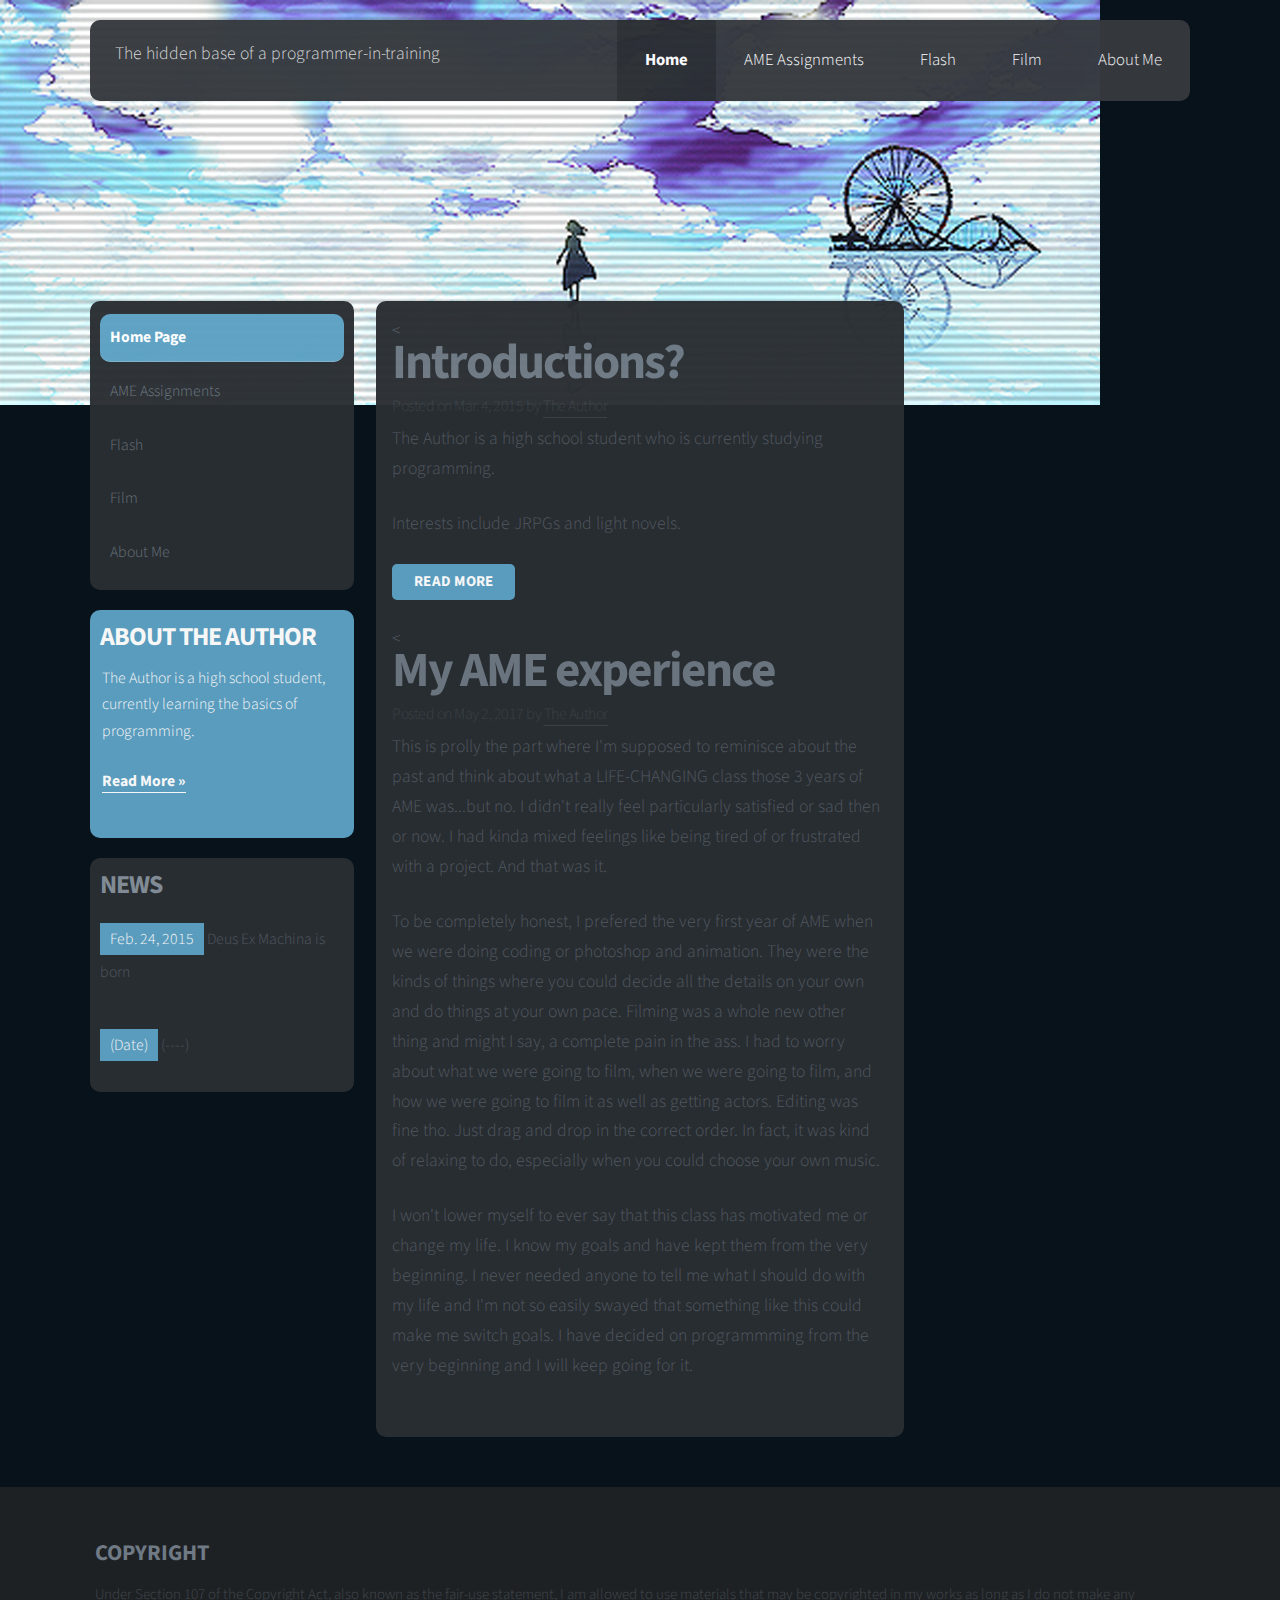
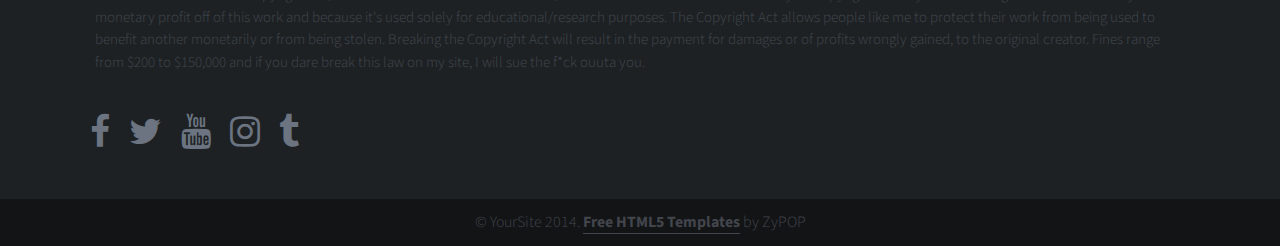
<file: index.html>
<!doctype html>
<html>
<head>
<meta http-equiv="Content-Type" content="text/html; charset=utf-8" />
<title>Deus Ex Machina</title>

<link rel="shortcut icon" href="img/favicon.ico" type="image/x-icon" />
<link rel="stylesheet" href="css/reset.css" type="text/css" />
<link rel="stylesheet" href="css/styles.css" type="text/css" />
<link href="http://maxcdn.bootstrapcdn.com/font-awesome/4.1.0/css/font-awesome.min.css" rel="stylesheet">

<script type="text/javascript" src="js/jquery.js"></script>
<script type="text/javascript" src="js/slider.js"></script>
<script type="text/javascript" src="js/superfish.js"></script>

<script type="text/javascript" src="js/custom.js"></script>

<meta name="viewport" content="width=device-width, minimum-scale=1.0, maximum-scale=1.0" />

</head>
<body>
<div id="container" class="width">

    <header> 
    <div>

        <h6 style="float: left; padding:25px; color:#D8D8D8;">The hidden base of a programmer-in-training</h6>

        <nav>
    
                <ul class="sf-menu dropdown">

            
                    <li class="selected"><a href="index.html">Home</a></li>

                        <li>

                    <a href="AME.html">AME Assignments</a>
                        
                         <li>

                    <a href="Flash.html">Flash</a>

                        </li>
                        
                    <li><a href="Film.html">Film</a></li>
            
                <li>

                    <a href="About Me.html">About Me</a>

                </li>
                </ul>

            
            <div class="clear"></div>
            </nav>
        </div>

    <div class="clear"></div>

       
    </header>


    <div id="intro">

      
         <div class="width">
      
        <div class="intro-content">

                    

                </div>
                
            </div>
            
    

    </div>

    <div id="body">



    <aside class="sidebar small-sidebar left-sidebar">
    
            <ul>    
               <li>
                    <ul class="blocklist">
                        <li><a class="selected" href="index.html">Home Page</a></li>
                        <li><a href="AME.html">AME Assignments</a>
                        <li><a href="Flash.html">Flash</a></li>
                        <li><a href="Film.html">Film</a></li>
                        <li><a href="About Me.html">About Me</a></li>
                    </ul>
                </li>
                
                <li class="bg">
                    <h4>About The Author</h4>
                    <ul>
                        <li class="text">
                            <p style="margin: 0;">The Author is a high school student, currently learning the basics of programming.</p>
                            </p><a href="About Me.html" class="readmore">Read More &raquo;</a></p>
                        </li>
                    </ul>
                </li>
                
                
               <li>
            <h4>News</h4>
            <ul class="newslist">
                <li>
                    <p><span class="newslist-date">Feb. 24, 2015</span>
                              Deus Ex Machina is born</p>
                </li>

<li>
                    <p><span class="newslist-date">(Date)</span>
                               (----)</p>
 
                </li>
            </ul>
                </li>
    
            </ul>
                
            </ul>
        
        </aside>



        <section id="content" class="three-column">

        <article>
                
            <<h2>Introductions?</h2>
            <div class="article-info">Posted on <time datetime="0000-mm-dd">Mar. 4, 2015</time> by <a href="About Me.html" rel="author">The Author</a></div>
            <p>The Author is a high school student who is currently studying programming.</p>
            <p>Interests include JRPGs and light novels.</p>
        <a href="About Me.html" class="button">Read More</a>

          </article>

          <article>
                
            <<h2>My AME experience</h2>
            <div class="article-info">Posted on <time datetime="0000-mm-dd">May 2, 2017</time> by <a href="About Me.html" rel="author">The Author</a></div>
            <p>This is prolly the part where I'm supposed to reminisce about the past and think about what a LIFE-CHANGING class those 3 years of AME was...but no. I didn't really feel particularly satisfied or sad then or now. I had kinda mixed feelings like being tired of or frustrated with a project. And that was it.</p>
            <p>To be completely honest, I prefered the very first year of AME when we were doing coding or photoshop and animation. They were the kinds of things where you could decide all the details on your own and do things at your own pace. Filming was a whole new other thing and might I say, a complete pain in the ass. I had to worry about what we were going to film, when we were going to film, and how we were going to film it as well as getting actors. Editing was fine tho. Just drag and drop in the correct order. In fact, it was kind of relaxing to do, especially when you could choose your own music.</p>
            <p>I won't lower myself to ever say that this class has motivated me or change my life. I know my goals and have kept them from the very beginning. I never needed anyone to tell me what I should do with my life and I'm not so easily swayed that something like this could make me switch goals. I have decided on programmming from the very beginning and I will keep going for it.</p>

          </article>
    
        </section>
        
        <div class="clear"></div>
    </div>
</div>

    <footer>
        <div class="footer-content width">
            
            <ul class="endfooter">
                <li><h4>Copyright</h4></li>
                <li>Under Section 107 of the Copyright Act, also known as the fair-use statement, I am allowed to use materials that may be copyrighted in my works as long as I do not make any monetary profit off of this work and because it's used solely for educational/research purposes. The Copyright Act allows people like me to protect their work from being used to benefit another monetarily or from being stolen. Breaking the Copyright Act will result in the payment for damages or of profits wrongly gained, to the original creator. Fines range from $200 to $150,000 and if you dare break this law on my site, I will sue the f*ck ouuta you. </li>
                <br></br>

<div class="social-icons">

<a href="https://www.facebook.com/"><i class="fa fa-facebook fa-2x"></i></a>

<a href="https://twitter.com/"><i class="fa fa-twitter fa-2x"></i></a>

<a href="https://www.youtube.com/"><i class="fa fa-youtube fa-2x"></i></a>

<a href="https://instagram.com/"><i class="fa fa-instagram fa-2x"></i></a>

<a href="https://www.tumblr.com/"><i class="fa fa-tumblr fa-2x"></i></a>

</div>

</li>
            </ul>
            
            <div class="clear"></div>
        </div>
        <div class="footer-bottom">
            <p>&copy; YourSite 2014. <a href="http://zypopwebtemplates.com/">Free HTML5 Templates</a> by ZyPOP</p>
         </div>
    </footer>
</body>
</html>
</file>
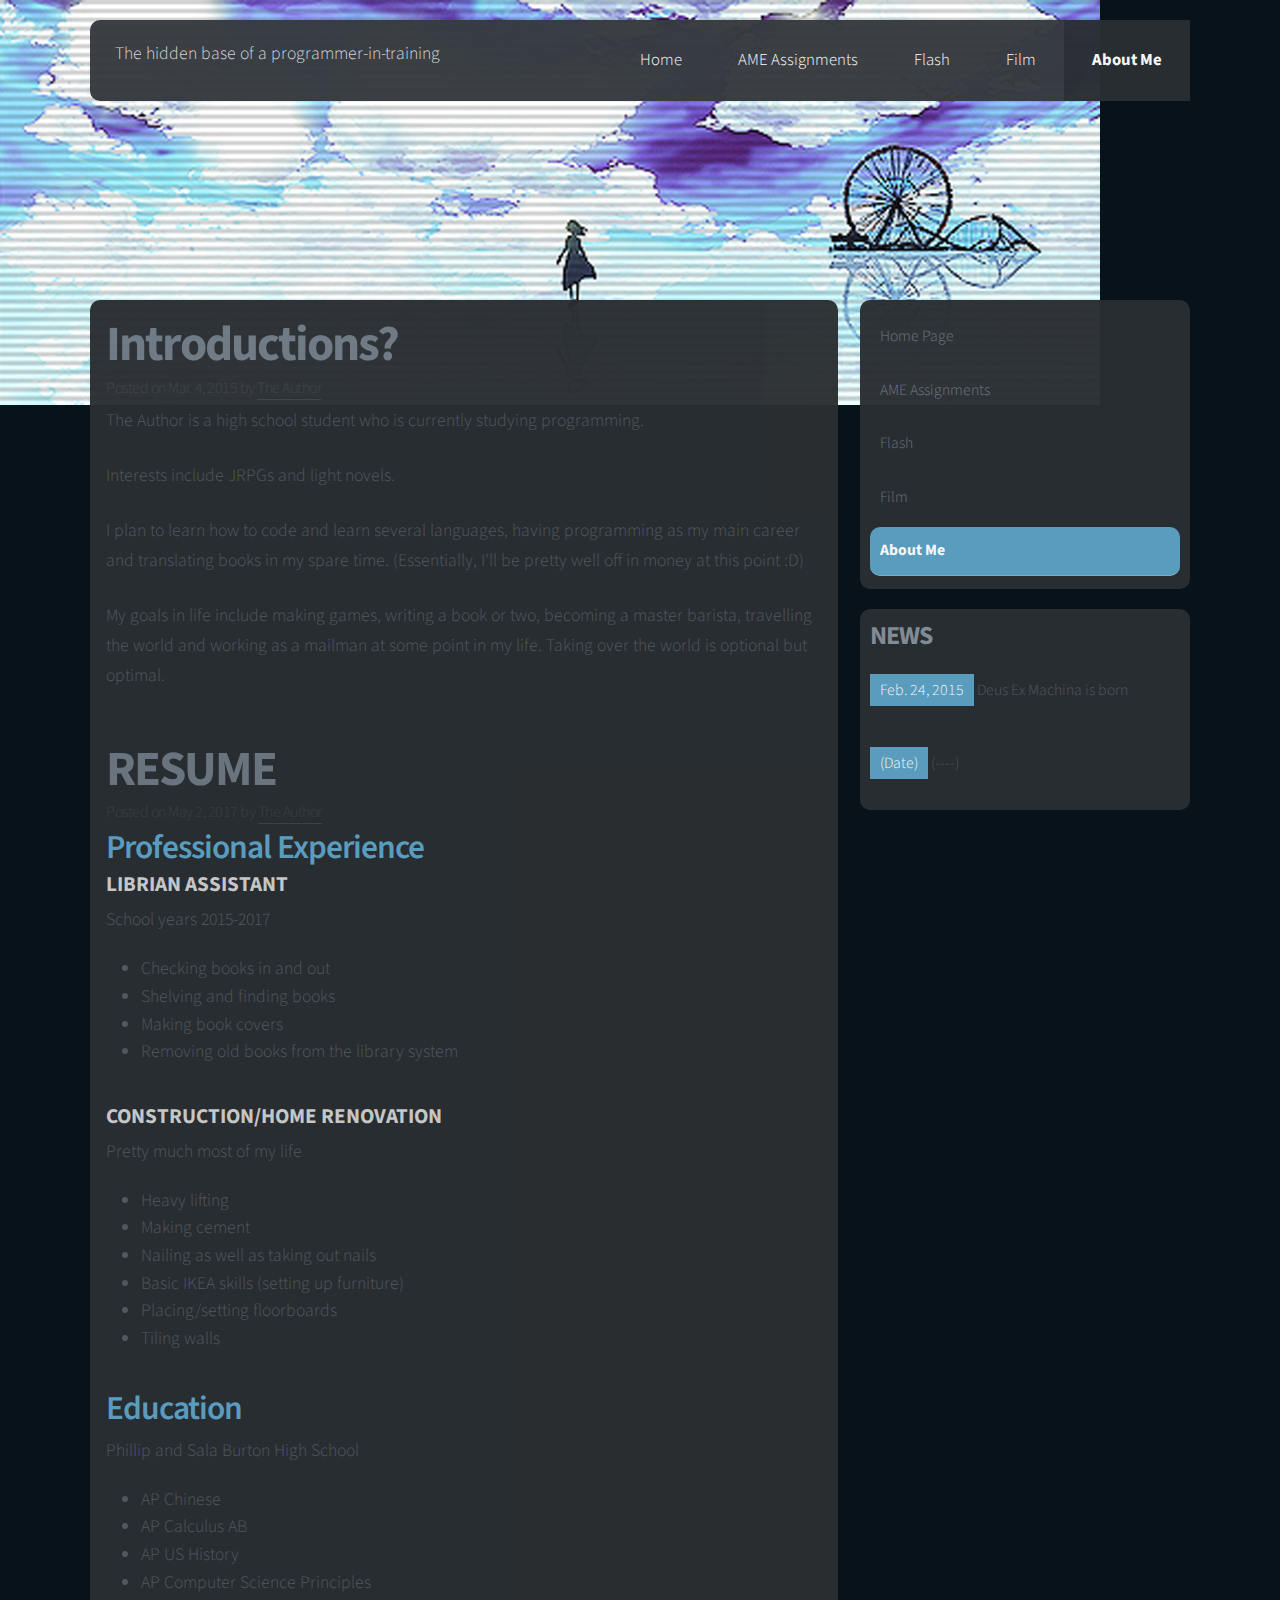
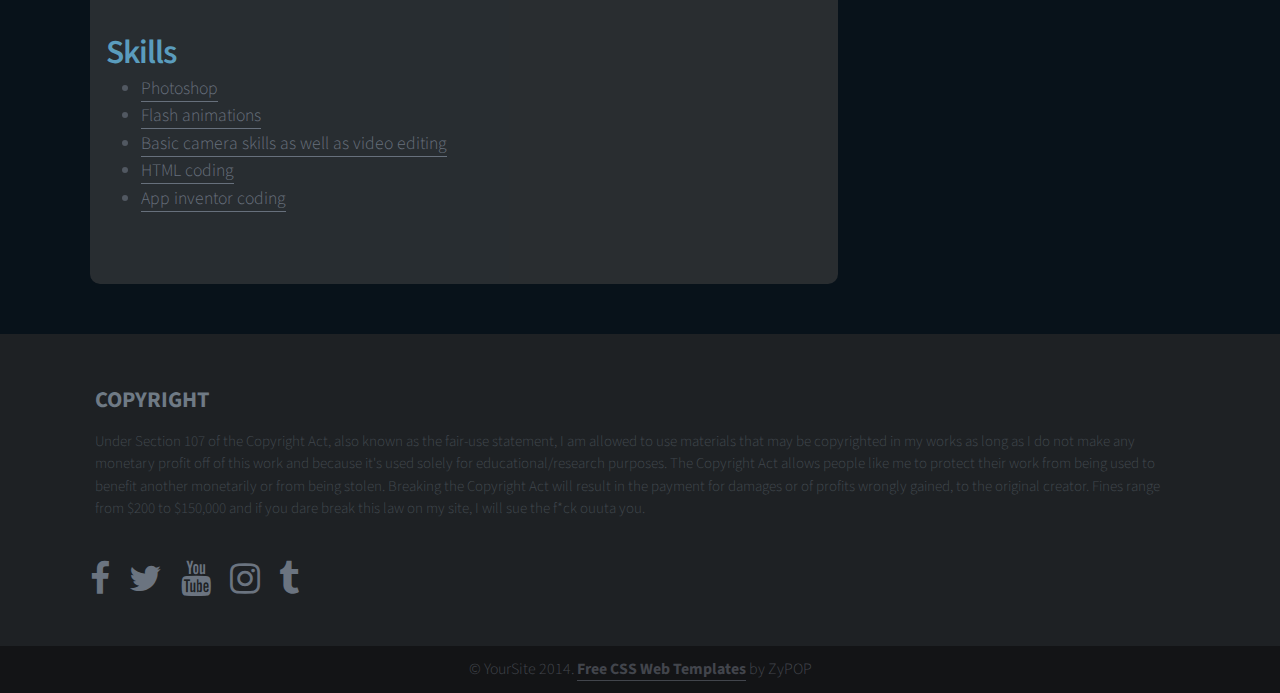
<file: About Me.html>
<!doctype html>
<html>
<head>
<meta http-equiv="Content-Type" content="text/html; charset=utf-8" />
<title>Deus Ex Machina</title>

<link rel="shortcut icon" href="img/favicon.ico" type="image/x-icon" />
<link rel="stylesheet" href="css/reset.css" type="text/css" />
<link rel="stylesheet" href="css/styles.css" type="text/css" />
<link href="http://maxcdn.bootstrapcdn.com/font-awesome/4.1.0/css/font-awesome.min.css" rel="stylesheet">

<script type="text/javascript" src="js/jquery.js"></script>
<script type="text/javascript" src="js/slider.js"></script>
<script type="text/javascript" src="js/superfish.js"></script>

<script type="text/javascript" src="js/custom.js"></script>

<meta name="viewport" content="width=device-width, minimum-scale=1.0, maximum-scale=1.0" />
</head>
<body>
<div id="container" class="width">

    <header> 
    <div class="width">

            <h6 style="float: left; padding:25px; color:#D8D8D8;">The hidden base of a programmer-in-training</h6>

        <nav>
    
                <ul class="sf-menu dropdown">

            
                    <li><a href="index.html">Home</a></li>
                    <li>
                    <a href="AME.html">AME Assignments</a>

                </li>

                         <li>

                    <a href="Flash.html">Flash</a>
                        

                        </li>

                    <li><a href="Film.html">Film</a></li>
            
                <li class="selected">

                    <a href="About Me.html">About Me</a>

                </li>
                </ul>

            
            <div class="clear"></div>
            </nav>
        </div>

    <div class="clear"></div>

       
    </header>


    <div id="intro">

    <div class="width">
      
      <div class="intro-content intro-content-short">
                

                  <p>&nbsp;</p>
                <p>&nbsp;</p>
                </div>
                
            </div>
                
            </div>
            

    </div>

    <div id="body" class="width">



        <section id="content" class="two-column with-right-sidebar">

        <article>
                
            
            <h2>Introductions?</h2>
            <div class="article-info">Posted on <time datetime="0000-mm-dd">Mar. 4, 2015</time> by <a href="About Me.html" rel="author">The Author</a></div>
            <p>The Author is a high school student who is currently studying programming.</p>
            <p>Interests include JRPGs and light novels.</p>
            <p>I plan to learn how to code and learn several languages, having programming as my main career and translating books in my spare time. (Essentially, I'll be pretty well off in money at this point :D)</p>
            <p>My goals in life include making games, writing a book or two, becoming a master barista, travelling the world and working as a mailman at some point in my life. Taking over the world is optional but optimal.</p>
        
        </article>
        <article>
                
            
            <h2>RESUME</h2>
            <div class="article-info">Posted on <time datetime="0000-mm-dd">May 2, 2017</time> by <a href="About Me.html" rel="author">The Author</a></div>
            <h3>Professional Experience</h3>
            <h4>Librian Assistant</h4>
            <p>School years 2015-2017</p>
            <ul>    
                <li>Checking books in and out</li>
                <li>Shelving and finding books</li>
                <li>Making book covers</li>
                <li>Removing old books from the library system</li>
            </ul>
            <h4>Construction/Home Renovation</h4>
            <p>Pretty much most of my life</p>
            <ul>
                <li>Heavy lifting</li>
                <li>Making cement</li>
                <li>Nailing as well as taking out nails</li>
                <li>Basic IKEA skills (setting up furniture)</li>
                <li>Placing/setting floorboards</li>
                <li>Tiling walls</li>
            </ul>
            <h3>Education</h3>
            <p>Phillip and Sala Burton High School</p>
            <ul>
                <li>AP Chinese</li>
                <li>AP Calculus AB</li>
                <li>AP US History</li>
                <li>AP Computer Science Principles</li>
            </ul>
            <h3>Skills</h3>
            <ul>
                <li><a href="AME.html">Photoshop</a></li>
                <li><a href="Flash.html">Flash animations</a></li>
                <li><a href="Film.html">Basic camera skills as well as video editing</a></li>
                <li><a href="index.html">HTML coding<a/></li>
                <li><a href="https://drive.google.com/open?id=0B2qyXJ4uz3Y2MXNyR1htekd0ZFk">App inventor coding</a></li>
            </ul>
        </article>
    
        </section>
        
        <aside class="sidebar big-sidebar right-sidebar">
    
    
            <ul>    
               <li>
                    <ul class="blocklist">
                        <li><a href="index.html">Home Page</a></li>
                        <li><a href="AME.html">AME Assignments</a>
                        <li><a href="Flash.html">Flash</a></li>
                        <li><a href="Film.html">Film</a></li>
                        <li><a class="selected" href="About Me.html">About Me</a></li>
                    </ul>
                </li>
                

                <li>
            <h4>News</h4>
            <ul class="newslist">
                <li>
                    <p><span class="newslist-date">Feb. 24, 2015</span>
                              Deus Ex Machina is born</p>
                </li>

<li>
                    <p><span class="newslist-date">(Date)</span>
                               (----)</p>
 
                </li>
            </ul>
                </li>
    
            </ul>
        
        </aside>
        <div class="clear"></div>
    </div>
</div>

    <footer>
        <div class="footer-content width">
            
            <ul class="endfooter">
                <li><h4>Copyright</h4></li>
                <li>Under Section 107 of the Copyright Act, also known as the fair-use statement, I am allowed to use materials that may be copyrighted in my works as long as I do not make any monetary profit off of this work and because it's used solely for educational/research purposes. The Copyright Act allows people like me to protect their work from being used to benefit another monetarily or from being stolen. Breaking the Copyright Act will result in the payment for damages or of profits wrongly gained, to the original creator. Fines range from $200 to $150,000 and if you dare break this law on my site, I will sue the f*ck ouuta you. </li>
                <br></br>

<div class="social-icons">

<a href="https://www.facebook.com/"><i class="fa fa-facebook fa-2x"></i></a>

<a href="https://twitter.com/"><i class="fa fa-twitter fa-2x"></i></a>

<a href="https://www.youtube.com/"><i class="fa fa-youtube fa-2x"></i></a>

<a href="https://instagram.com/"><i class="fa fa-instagram fa-2x"></i></a>

<a href="https://www.tumblr.com/"><i class="fa fa-tumblr fa-2x"></i></a>

</div>

</li>
            </ul>
            
            <div class="clear"></div>
        </div>
        <div class="footer-bottom">
            <p>&copy; YourSite 2014. <a href="http://zypopwebtemplates.com/">Free CSS Web Templates</a> by ZyPOP</p>
         </div>
    </footer>
</body>
</html>
</file>
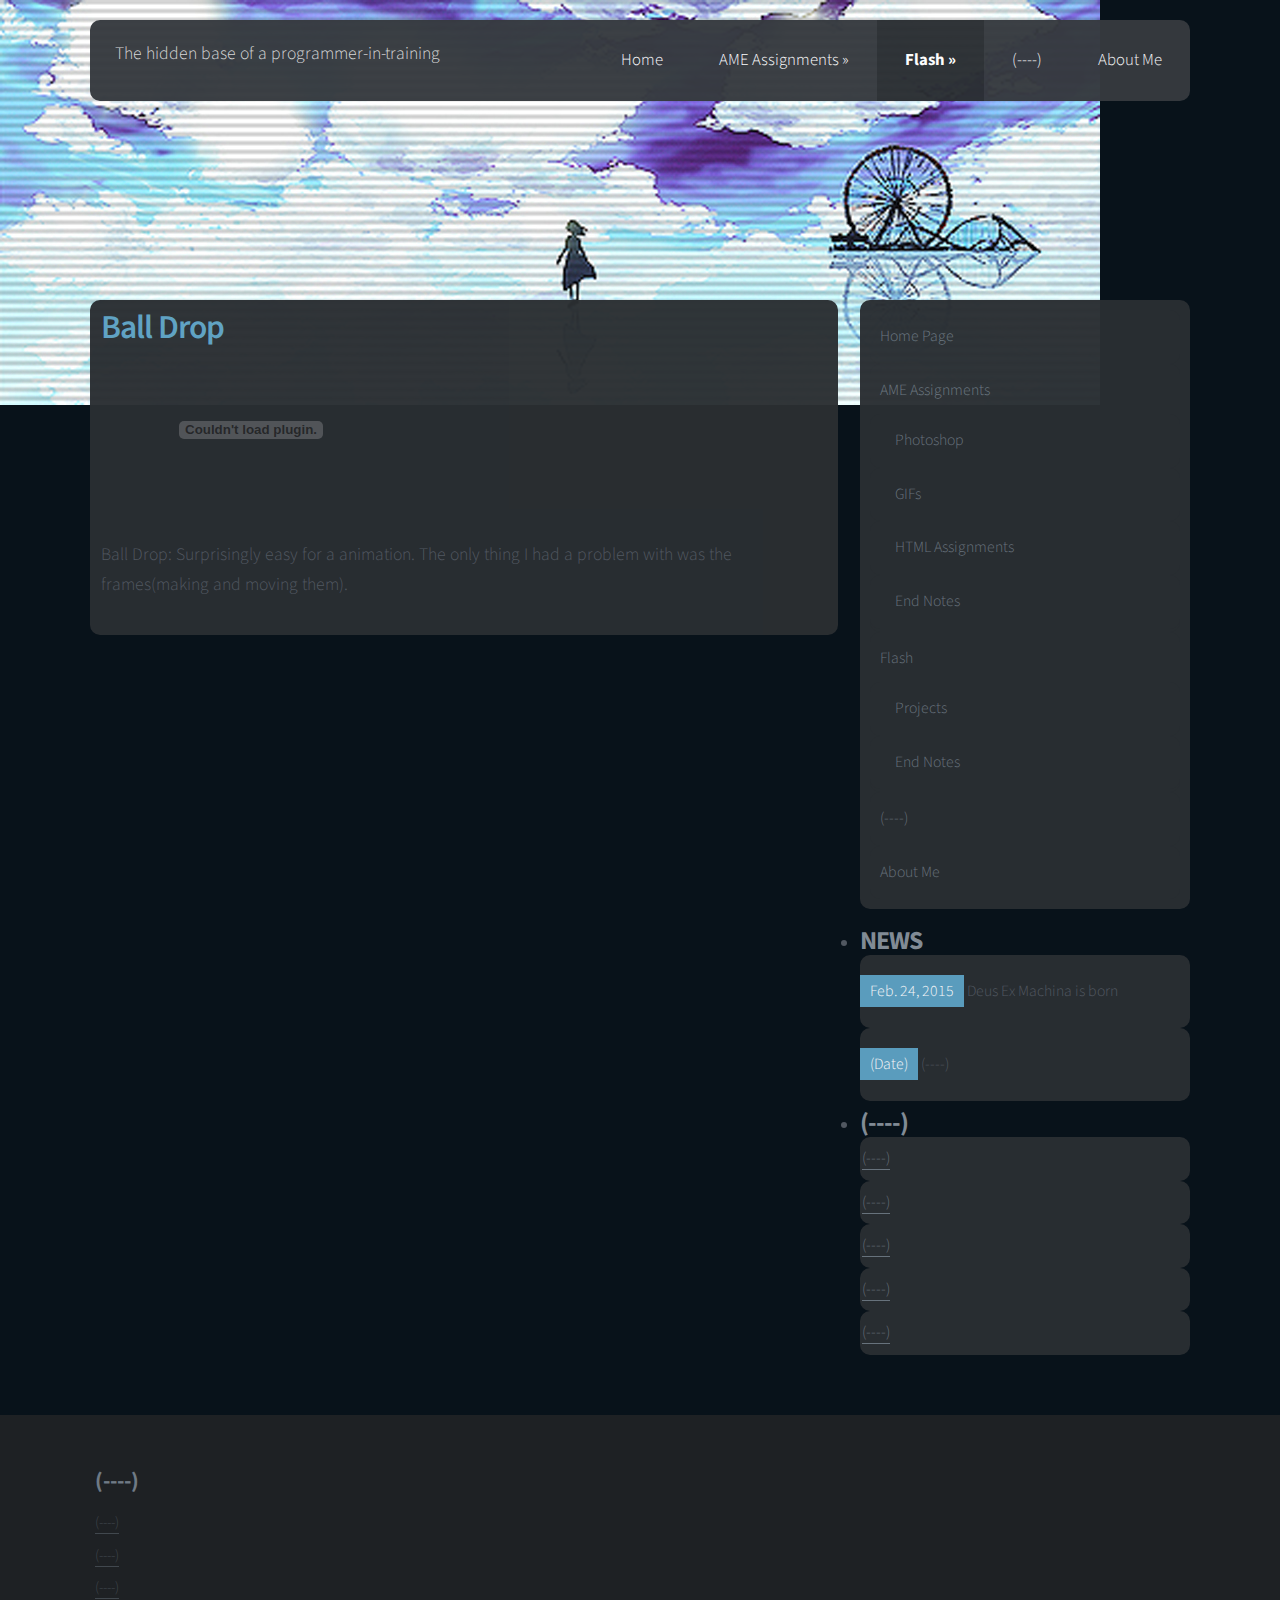
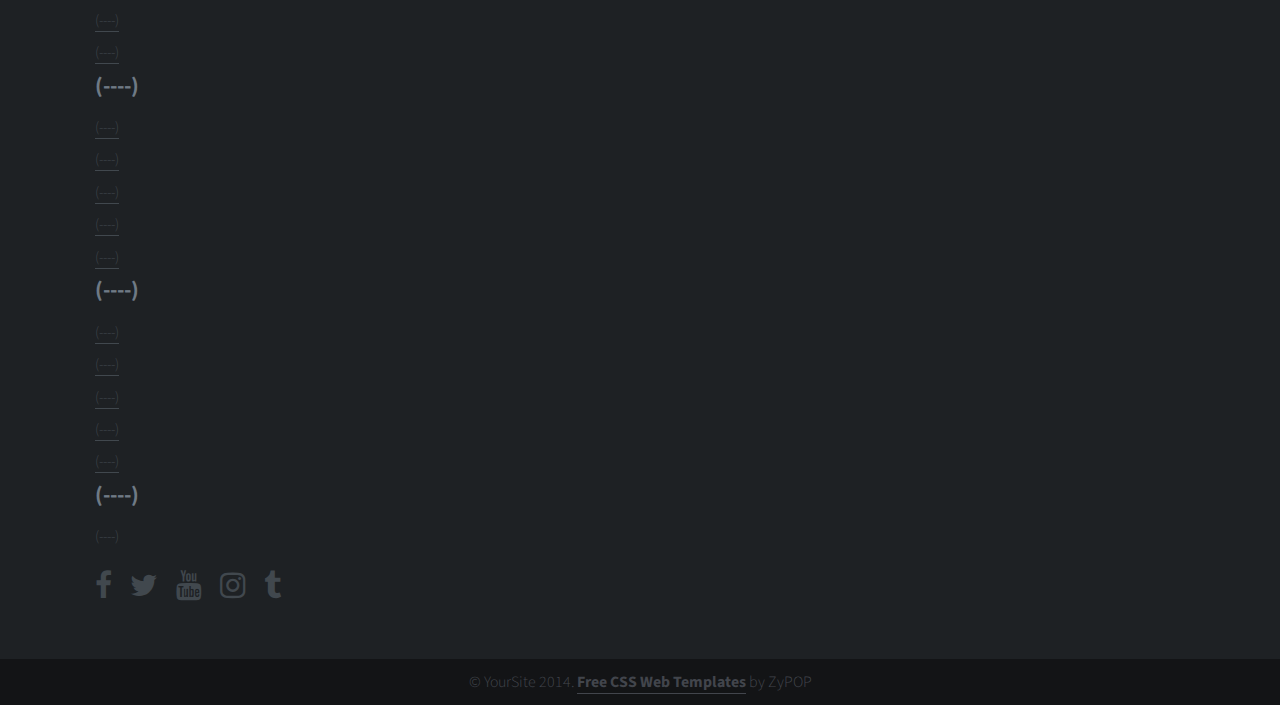
<file: Ball Drop.html>
<!doctype html>
<html>
<head>
<meta http-equiv="Content-Type" content="text/html; charset=utf-8" />
<title>Deus Ex Machina</title>

<link rel="shortcut icon" href="img/favicon.ico" type="image/x-icon" />
<link rel="shortcut icon" href="images/favicon.ico" type="image/x-icon" />
<link rel="stylesheet" href="css/reset.css" type="text/css" />
<link rel="stylesheet" href="css/styles.css" type="text/css" />
<link href="http://maxcdn.bootstrapcdn.com/font-awesome/4.1.0/css/font-awesome.min.css" rel="stylesheet">

<script type="text/javascript" src="js/jquery.js"></script>
<script type="text/javascript" src="js/slider.js"></script>
<script type="text/javascript" src="js/superfish.js"></script>

<script type="text/javascript" src="js/custom.js"></script>

<meta name="viewport" content="width=device-width, minimum-scale=1.0, maximum-scale=1.0" />
</head>
<body>
<div id="container" class="width">

    <header> 
    <div class="width">

            <h6 style="float: left; padding:25px; color:#D8D8D8;">The hidden base of a programmer-in-training</h6>

        <nav>
    
                <ul class="sf-menu dropdown">

            
                    <li><a href="index.html">Home</a></li>
                    <li>
                    <a href="AME.html">AME Assignments</a>
                            <ul>
                                <li><a href="AME.html">Photoshop</a></li>
                                <li><a href="AME.html">GIFs</a></li>
                                <li><a href="AME.html">HTML Assignemnts</a></li>
                            </ul>
                </li>

                        <li class="selected">

                    <a href="Flash.html">Flash</a>
                        
                            <ul>
                                <li><a href="Flash.html">Projects</a></li>
                                <li><a href="End Notes FLASH.html">End Notes</a></li>
                            </ul>

                        </li>

                    <li><a href="#">(----)</a></li>
            
                <li>

                    <a href="About Me.html">About Me</a>

                </li>
                </ul>

            
            <div class="clear"></div>
            </nav>
        </div>

    <div class="clear"></div>

       
    </header>


    <div id="intro">

    <div class="width">
      
      <div class="intro-content intro-content-short">
                

                  <p>&nbsp;</p>
                <p>&nbsp;</p>
                </div>
                
            </div>
                
            </div>
            

    </div>

    <div id="body" class="width">



        <section id="content" class="two-column with-right-sidebar">
        <h3>Ball Drop</h3>
        <p><embed src="YeeHollyBallPer2.swf"></a></p>
        <p>Ball Drop: Surprisingly easy for a animation. The only thing I had a problem with was the frames(making and moving them).</p>
    
        </section>
        
        <aside class="sidebar big-sidebar right-sidebar">
    
    
            <ul>    
              <li>
                    <ul class="blocklist">
                        <li><a href="index.html">Home Page</a></li>
                        <li><a href="AME.html">AME Assignments</a>
                <ul>
                    <li><a href="AME.html">Photoshop</a></li>
                    <li><a href="AME.html">GIFs</a></li>
                    <li><a href="AME.html">HTML Assignments</a></li>
          <li><a href="End Notes AME.html">End Notes</a></li>
                </ul>
            </li>
                        <li><a href="Flash.html">Flash</a>
        <ul>
          <li><a href="Flash.html">Projects</a></li>
          <li><a href="End Notes FLASH.html">End Notes</a></li>
        </ul>
                        <li><a href="#">(----)</a></li>
                        <li><a href="About Me.html">About Me</a></li>
                    </ul>
                    </ul>
                </li>
                
               

        
               
                <li>
            <h4>News</h4>
            <ul class="newslist">
                <li>
                    <p><span class="newslist-date">Feb. 24, 2015</span>
                              Deus Ex Machina is born</p>
                </li>

<li>
                    <p><span class="newslist-date">(Date)</span>
                               (----) </p>
 
                </li>
            </ul>
                </li>
    
        <li>
                    <h4>(----)</h4>
                    <ul>
                <li><a href="#">(----)</a></li>
                <li><a href="#">(----)</a></li>
                <li><a href="#">(----)</a></li>
                <li><a href="#">(----)</a></li>
                <li><a href="#">(----)</a></li>
            </ul>
                </li>
                
            </ul>
        
        </aside>
        <div class="clear"></div>
    </div>
</div>

    <footer>
        <div class="footer-content width">
            <ul>
                <li><h4>(----)</h4></li>
                <li><a href="#">(----)</a></li>
                <li><a href="#">(----)</a></li>
                <li><a href="#">(----)</a></li>
                <li><a href="#">(----)</a></li>
                <li><a href="#">(----)</a></li>
            </ul>
            
            <ul>
                <li><h4>(----)</h4></li>
                <li><a href="#">(----)</a></li>
                <li><a href="#">(----)</a></li>
                <li><a href="#">(----)</a></li>
                <li><a href="#">(----)</a></li>
                <li><a href="#">(----)</a></li>
            </ul>

        <ul>
                <li><h4>(----)</h4></li>
                <li><a href="#">(----)</a></li>
                <li><a href="#">(----)</a></li>
                <li><a href="#">(----)</a></li>
                <li><a href="#">(----)</a></li>
                <li><a href="#">(----)</a></li>
            </ul>
            
            <ul class="endfooter">
                <li><h4>(----)</h4></li>
                <li>(----)<br /><br />

<div class="social-icons">

<a href="https://www.facebook.com/"><i class="fa fa-facebook fa-2x"></i></a>

<a href="https://twitter.com/"><i class="fa fa-twitter fa-2x"></i></a>

<a href="https://www.youtube.com/"><i class="fa fa-youtube fa-2x"></i></a>

<a href="https://instagram.com/"><i class="fa fa-instagram fa-2x"></i></a>

<a href="https://www.tumblr.com/"><i class="fa fa-tumblr fa-2x"></i></a>

</div>

</li>
            </ul>
            
            <div class="clear"></div>
        </div>
        <div class="footer-bottom">
            <p>&copy; YourSite 2014. <a href="http://zypopwebtemplates.com/">Free CSS Web Templates</a> by ZyPOP</p>
         </div>
    </footer>
</body>
</html>
</file>
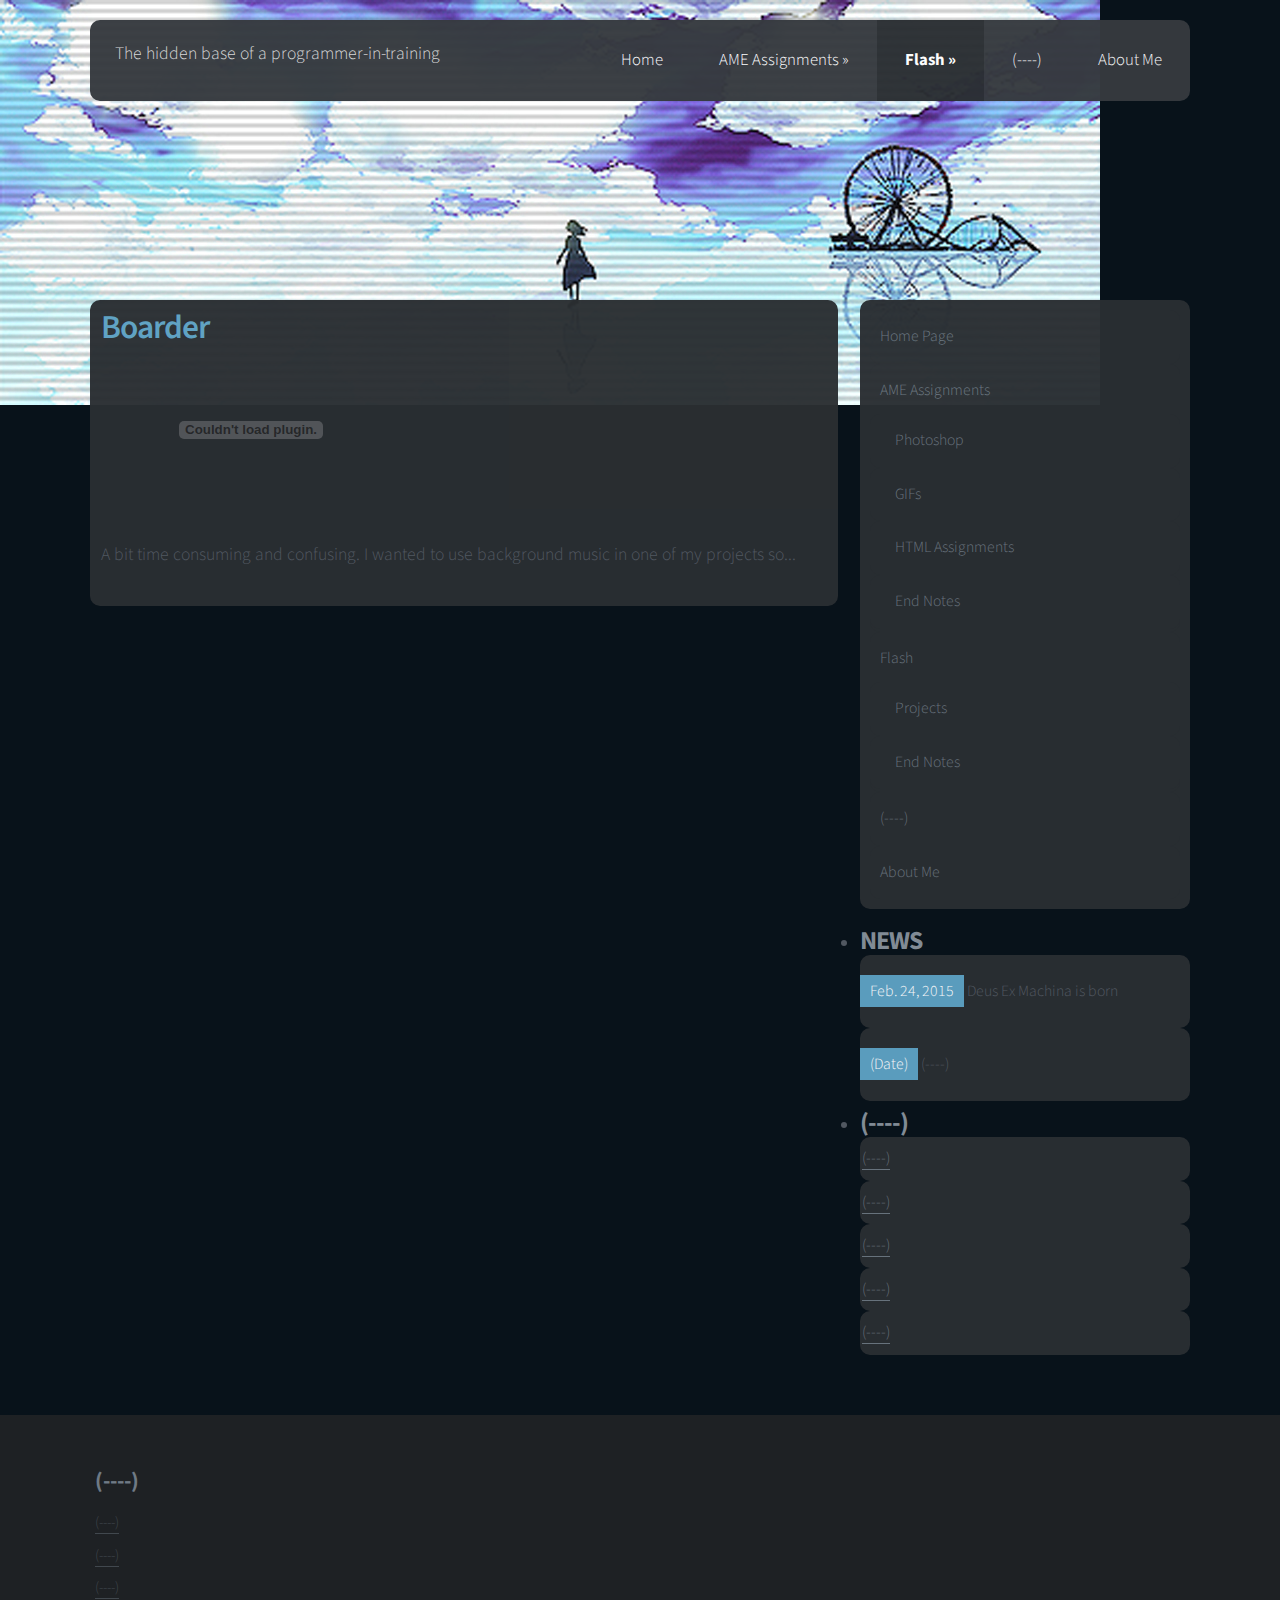
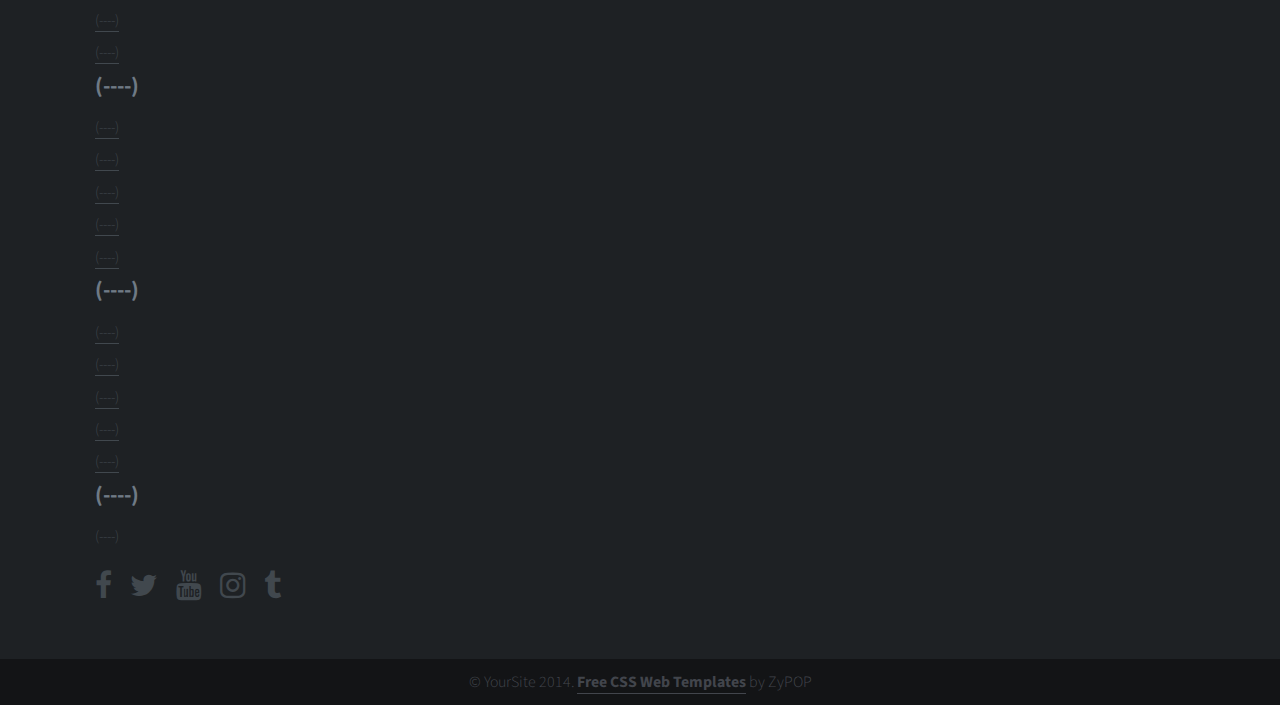
<file: Boarder.html>
<!doctype html>
<html>
<head>
<meta http-equiv="Content-Type" content="text/html; charset=utf-8" />
<title>Deus Ex Machina</title>

<link rel="shortcut icon" href="img/favicon.ico" type="image/x-icon" />
<link rel="shortcut icon" href="images/favicon.ico" type="image/x-icon" />
<link rel="stylesheet" href="css/reset.css" type="text/css" />
<link rel="stylesheet" href="css/styles.css" type="text/css" />
<link href="http://maxcdn.bootstrapcdn.com/font-awesome/4.1.0/css/font-awesome.min.css" rel="stylesheet">

<script type="text/javascript" src="js/jquery.js"></script>
<script type="text/javascript" src="js/slider.js"></script>
<script type="text/javascript" src="js/superfish.js"></script>

<script type="text/javascript" src="js/custom.js"></script>

<meta name="viewport" content="width=device-width, minimum-scale=1.0, maximum-scale=1.0" />
</head>
<body>
<div id="container" class="width">

    <header> 
    <div class="width">

            <h6 style="float: left; padding:25px; color:#D8D8D8;">The hidden base of a programmer-in-training</h6>

        <nav>
    
                <ul class="sf-menu dropdown">

            
                    <li><a href="index.html">Home</a></li>
                    <li>
                    <a href="AME.html">AME Assignments</a>
                            <ul>
                                <li><a href="AME.html">Photoshop</a></li>
                                <li><a href="AME.html">GIFs</a></li>
                                <li><a href="AME.html">HTML Assignemnts</a></li>
                            </ul>
                </li>

                        <li class="selected">

                    <a href="Flash.html">Flash</a>
                        
                            <ul>
                                <li><a href="Flash.html">Projects</a></li>
                                <li><a href="End Notes FLASH.html">End Notes</a></li>
                            </ul>

                        </li>

                    <li><a href="#">(----)</a></li>
            
                <li>

                    <a href="About Me.html">About Me</a>

                </li>
                </ul>

            
            <div class="clear"></div>
            </nav>
        </div>

    <div class="clear"></div>

       
    </header>


    <div id="intro">

    <div class="width">
      
      <div class="intro-content intro-content-short">
                

                  <p>&nbsp;</p>
                <p>&nbsp;</p>
                </div>
                
            </div>
                
            </div>
            

    </div>

    <div id="body" class="width">



        <section id="content" class="two-column with-right-sidebar">
        <h3>Boarder</h3>
        <p><embed src="Boarder.swf"></a></p>
        <p>A bit time consuming and confusing. I wanted to use background music in one of my projects so...</p>
    
        </section>
        
        <aside class="sidebar big-sidebar right-sidebar">
    
    
            <ul>    
              <li>
                    <ul class="blocklist">
                        <li><a href="index.html">Home Page</a></li>
                        <li><a href="AME.html">AME Assignments</a>
                <ul>
                    <li><a href="AME.html">Photoshop</a></li>
                    <li><a href="AME.html">GIFs</a></li>
                    <li><a href="AME.html">HTML Assignments</a></li>
          <li><a href="End Notes AME.html">End Notes</a></li>
                </ul>
            </li>
                        <li><a href="Flash.html">Flash</a>
        <ul>
          <li><a href="Flash.html">Projects</a></li>
          <li><a href="End Notes FLASH.html">End Notes</a></li>
        </ul>
                        <li><a href="#">(----)</a></li>
                        <li><a href="About Me.html">About Me</a></li>
                    </ul>
                    </ul>
                </li>
                
               

        
               
                <li>
            <h4>News</h4>
            <ul class="newslist">
                <li>
                    <p><span class="newslist-date">Feb. 24, 2015</span>
                              Deus Ex Machina is born</p>
                </li>

<li>
                    <p><span class="newslist-date">(Date)</span>
                               (----) </p>
 
                </li>
            </ul>
                </li>
    
        <li>
                    <h4>(----)</h4>
                    <ul>
                <li><a href="#">(----)</a></li>
                <li><a href="#">(----)</a></li>
                <li><a href="#">(----)</a></li>
                <li><a href="#">(----)</a></li>
                <li><a href="#">(----)</a></li>
            </ul>
                </li>
                
            </ul>
        
        </aside>
        <div class="clear"></div>
    </div>
</div>

    <footer>
        <div class="footer-content width">
            <ul>
                <li><h4>(----)</h4></li>
                <li><a href="#">(----)</a></li>
                <li><a href="#">(----)</a></li>
                <li><a href="#">(----)</a></li>
                <li><a href="#">(----)</a></li>
                <li><a href="#">(----)</a></li>
            </ul>
            
            <ul>
                <li><h4>(----)</h4></li>
                <li><a href="#">(----)</a></li>
                <li><a href="#">(----)</a></li>
                <li><a href="#">(----)</a></li>
                <li><a href="#">(----)</a></li>
                <li><a href="#">(----)</a></li>
            </ul>

        <ul>
                <li><h4>(----)</h4></li>
                <li><a href="#">(----)</a></li>
                <li><a href="#">(----)</a></li>
                <li><a href="#">(----)</a></li>
                <li><a href="#">(----)</a></li>
                <li><a href="#">(----)</a></li>
            </ul>
            
            <ul class="endfooter">
                <li><h4>(----)</h4></li>
                <li>(----)<br /><br />

<div class="social-icons">

<a href="https://www.facebook.com/"><i class="fa fa-facebook fa-2x"></i></a>

<a href="https://twitter.com/"><i class="fa fa-twitter fa-2x"></i></a>

<a href="https://www.youtube.com/"><i class="fa fa-youtube fa-2x"></i></a>

<a href="https://instagram.com/"><i class="fa fa-instagram fa-2x"></i></a>

<a href="https://www.tumblr.com/"><i class="fa fa-tumblr fa-2x"></i></a>

</div>

</li>
            </ul>
            
            <div class="clear"></div>
        </div>
        <div class="footer-bottom">
            <p>&copy; YourSite 2014. <a href="http://zypopwebtemplates.com/">Free CSS Web Templates</a> by ZyPOP</p>
         </div>
    </footer>
</body>
</html>
</file>
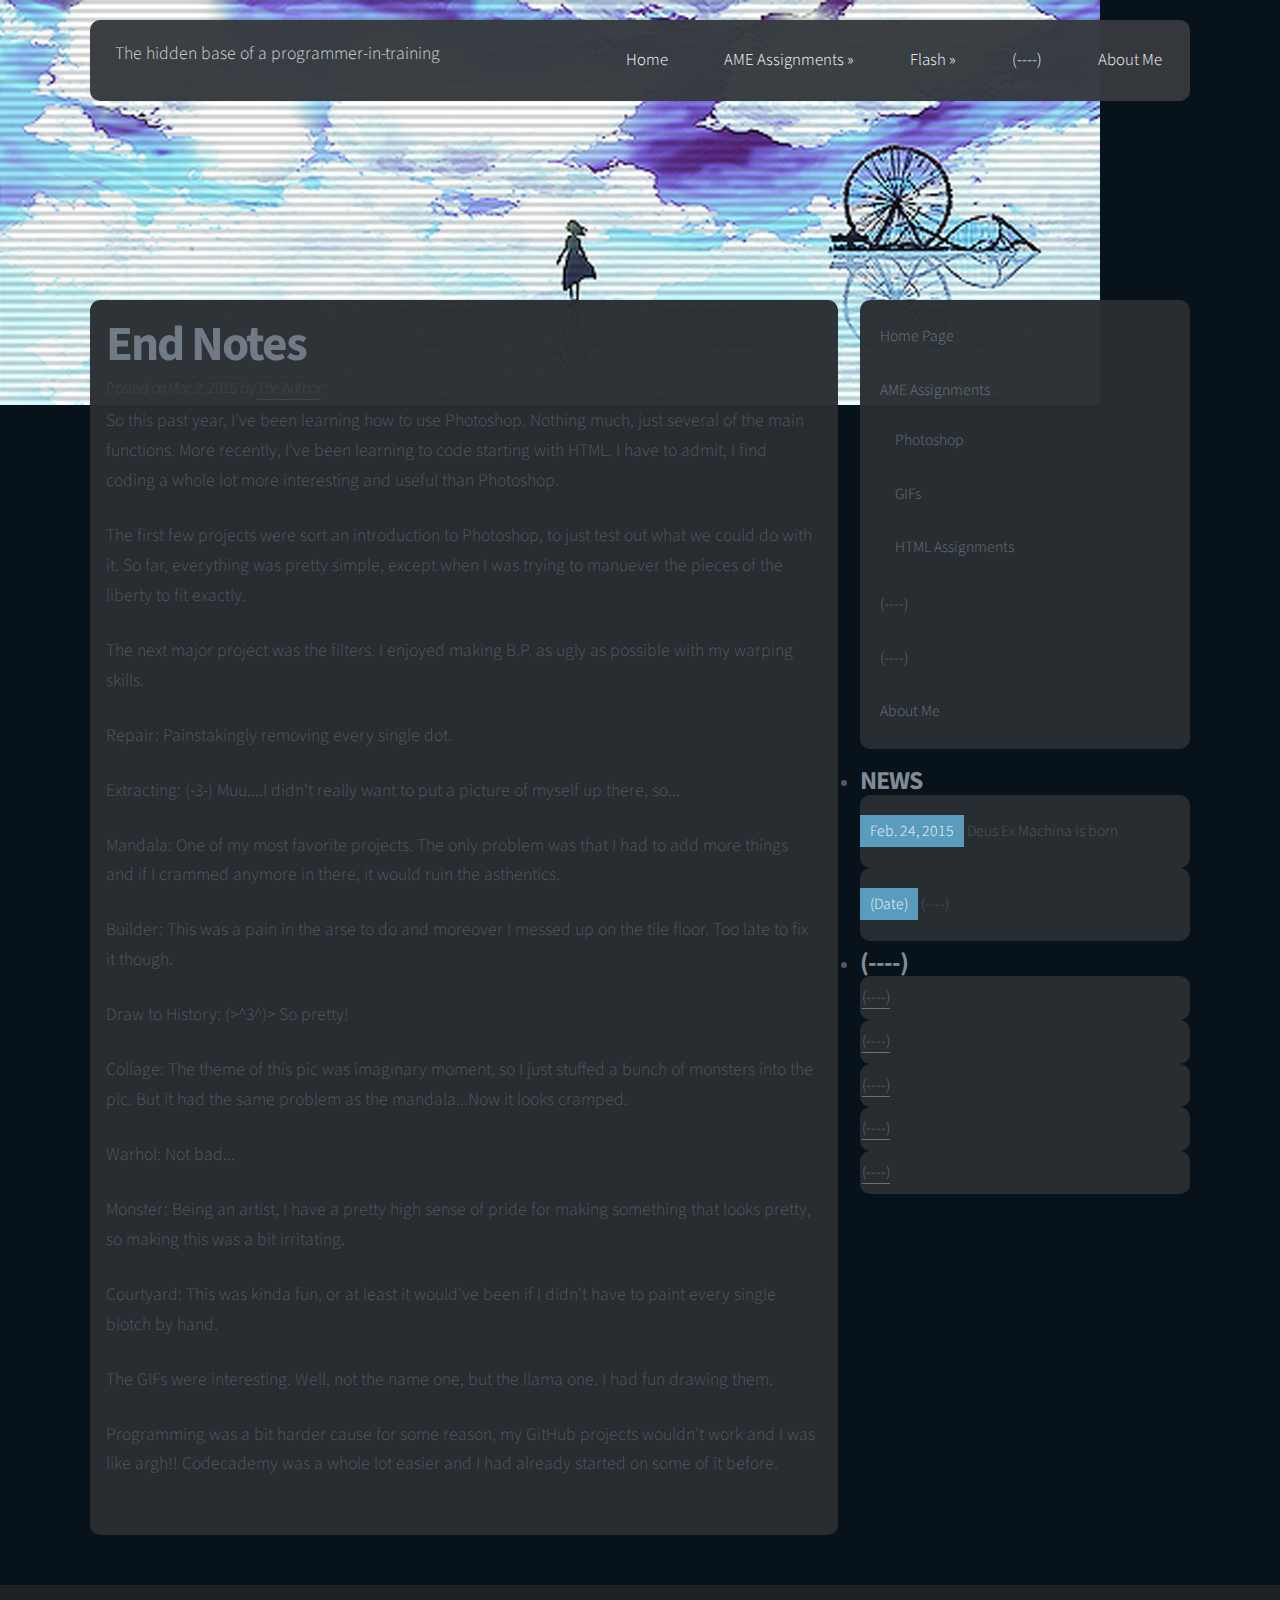
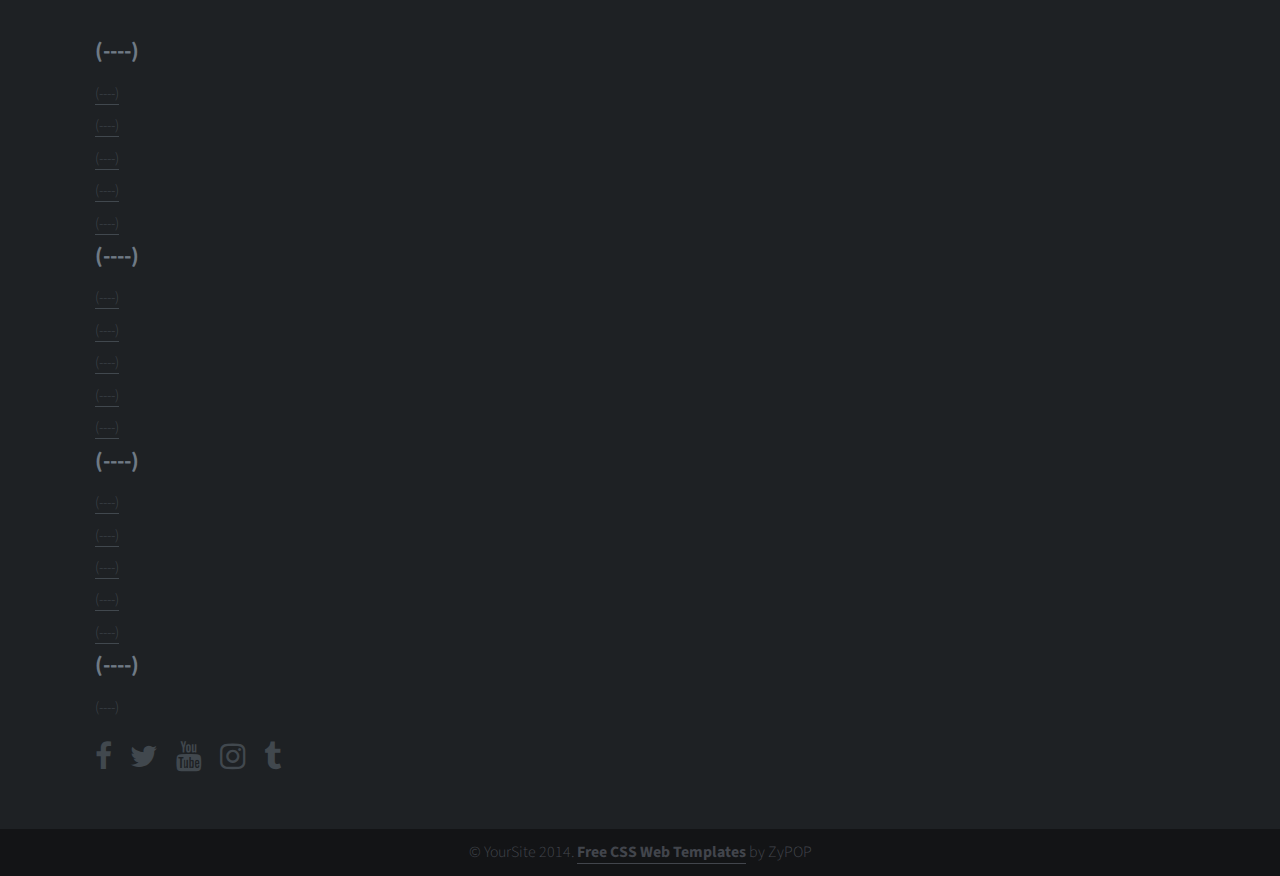
<file: End Notes AME.html>
<!doctype html>
<html>
<head>
<meta http-equiv="Content-Type" content="text/html; charset=utf-8" />
<title>Deus Ex Machina</title>

<link rel="shortcut icon" href="img/favicon.ico" type="image/x-icon" />
<link rel="shortcut icon" href="images/favicon.ico" type="image/x-icon" />
<link rel="stylesheet" href="css/reset.css" type="text/css" />
<link rel="stylesheet" href="css/styles.css" type="text/css" />
<link href="http://maxcdn.bootstrapcdn.com/font-awesome/4.1.0/css/font-awesome.min.css" rel="stylesheet">

<script type="text/javascript" src="js/jquery.js"></script>
<script type="text/javascript" src="js/slider.js"></script>
<script type="text/javascript" src="js/superfish.js"></script>

<script type="text/javascript" src="js/custom.js"></script>

<meta name="viewport" content="width=device-width, minimum-scale=1.0, maximum-scale=1.0" />
</head>
<body>
<div id="container" class="width">

    <header> 
    <div class="width">

            <h6 style="float: left; padding:25px; color:#D8D8D8;">The hidden base of a programmer-in-training</h6>

        <nav>
    
                <ul class="sf-menu dropdown">

            
                    <li><a href="index.html">Home</a></li>
                    <li>
                    <a href="AME.html">AME Assignments</a>
                            <ul>
                                <li><a href="AME.html">Photoshop</a></li>
                                <li><a href="AME.html">GIFs</a></li>
                                <li><a href="AME.html">HTML Assignemnts</a></li>
                            </ul>
                </li>

                        <li>

                    <a href="#">Flash</a>
                        
                            <ul>
                                <li><a href="#">Projects</a></li>
                                <li><a href="#">End Notes</a></li>
                            </ul>

                        </li>

                    <li><a href="#">(----)</a></li>
            
                <li>

                    <a href="About Me.html">About Me</a>

                </li>
                </ul>

            
            <div class="clear"></div>
            </nav>
        </div>

    <div class="clear"></div>

       
    </header>


    <div id="intro">

    <div class="width">
      
      <div class="intro-content intro-content-short">
                

                  <p>&nbsp;</p>
                <p>&nbsp;</p>
                </div>
                
            </div>
                
            </div>
            

    </div>

    <div id="body" class="width">



        <section id="content" class="two-column with-right-sidebar">

        <article>
                
            
            <h2>End Notes</h2>
            <div class="article-info">Posted on Mar. 2, 2015<time datetime="0000-mm-dd"></time> by <a href="About Me.html" rel="author">The Author</a></div>
            <p>So this past year, I've been learning how to use Photoshop. Nothing much, just several of the main functions. More recently, I've been learning to code starting with HTML. I have to admit, I find coding a whole lot more interesting and useful than Photoshop.</p>
            <p>The first few projects were sort an introduction to Photoshop, to just test out what we could do with it. So far, everything was pretty simple, except when I was trying to manuever the pieces of the liberty to fit exactly.</p>
            <p>The next major project was the filters. I enjoyed making B.P. as ugly as possible with my warping skills.</p>
            <p>Repair: Painstakingly removing every single dot.</p>
            <p>Extracting: (-3-) Muu....I didn't really want to put a picture of myself up there, so...</p>
            <p>Mandala: One of my most favorite projects. The only problem was that I had to add more things and if I crammed anymore in there, it would ruin the asthentics.</p>
            <p>Builder: This was a pain in the arse to do and moreover I messed up on the tile floor. Too late to fix it though.</p>
            <p>Draw to History: (>^3^)> So pretty!</p>
            <p>Collage: The theme of this pic was imaginary moment, so I just stuffed a bunch of monsters into the pic. But it had the same problem as the mandala...Now it looks cramped.</p>
            <p>Warhol: Not bad...</p>
            <p>Monster: Being an artist, I have a pretty high sense of pride for making something that looks pretty, so making this was a bit irritating.</p>
            <p>Courtyard: This was kinda fun, or at least it would've been if I didn't have to paint every single blotch by hand.</p>
            <p>The GIFs were interesting. Well, not the name one, but the llama one. I had fun drawing them.</p>
            <p>Programming was a bit harder cause for some reason, my GitHub projects wouldn't work and I was like argh!! Codecademy was a whole lot easier and I had already started on some of it before.</p>


        </article>
    
        </section>
        
        <aside class="sidebar big-sidebar right-sidebar">
    
    
            <ul>    
              <li>
                    <ul class="blocklist">
                        <li><a href="index.html">Home Page</a></li>
                        <li><a href="AME.html">AME Assignments</a>
                <ul>
                    <li><a href="AME.html">Photoshop</a></li>
                    <li><a href="AME.html">GIFs</a></li>
                    <li><a href="AME.html">HTML Assignments</a></li>
                </ul>
            </li>
                        <li><a href="#">(----)</a></li>
                        <li><a href="#">(----)</a></li>
                        <li><a href="About Me.html">About Me</a></li>
                    </ul>
                    </ul>
                </li>
                
               

        
               
                <li>
            <h4>News</h4>
            <ul class="newslist">
                <li>
                    <p><span class="newslist-date">Feb. 24, 2015</span>
                              Deus Ex Machina is born</p>
                </li>

<li>
                    <p><span class="newslist-date">(Date)</span>
                               (----) </p>
 
                </li>
            </ul>
                </li>
    
        <li>
                    <h4>(----)</h4>
                    <ul>
                <li><a href="#">(----)</a></li>
                <li><a href="#">(----)</a></li>
                <li><a href="#">(----)</a></li>
                <li><a href="#">(----)</a></li>
                <li><a href="#">(----)</a></li>
            </ul>
                </li>
                
            </ul>
        
        </aside>
        <div class="clear"></div>
    </div>
</div>

    <footer>
        <div class="footer-content width">
            <ul>
                <li><h4>(----)</h4></li>
                <li><a href="#">(----)</a></li>
                <li><a href="#">(----)</a></li>
                <li><a href="#">(----)</a></li>
                <li><a href="#">(----)</a></li>
                <li><a href="#">(----)</a></li>
            </ul>
            
            <ul>
                <li><h4>(----)</h4></li>
                <li><a href="#">(----)</a></li>
                <li><a href="#">(----)</a></li>
                <li><a href="#">(----)</a></li>
                <li><a href="#">(----)</a></li>
                <li><a href="#">(----)</a></li>
            </ul>

        <ul>
                <li><h4>(----)</h4></li>
                <li><a href="#">(----)</a></li>
                <li><a href="#">(----)</a></li>
                <li><a href="#">(----)</a></li>
                <li><a href="#">(----)</a></li>
                <li><a href="#">(----)</a></li>
            </ul>
            
            <ul class="endfooter">
                <li><h4>(----)</h4></li>
                <li>(----)<br /><br />

<div class="social-icons">

<a href="https://www.facebook.com/"><i class="fa fa-facebook fa-2x"></i></a>

<a href="https://twitter.com/"><i class="fa fa-twitter fa-2x"></i></a>

<a href="https://www.youtube.com/"><i class="fa fa-youtube fa-2x"></i></a>

<a href="https://instagram.com/"><i class="fa fa-instagram fa-2x"></i></a>

<a href="https://www.tumblr.com/"><i class="fa fa-tumblr fa-2x"></i></a>

</div>

</li>
            </ul>
            
            <div class="clear"></div>
        </div>
        <div class="footer-bottom">
            <p>&copy; YourSite 2014. <a href="http://zypopwebtemplates.com/">Free CSS Web Templates</a> by ZyPOP</p>
         </div>
    </footer>
</body>
</html>
</file>
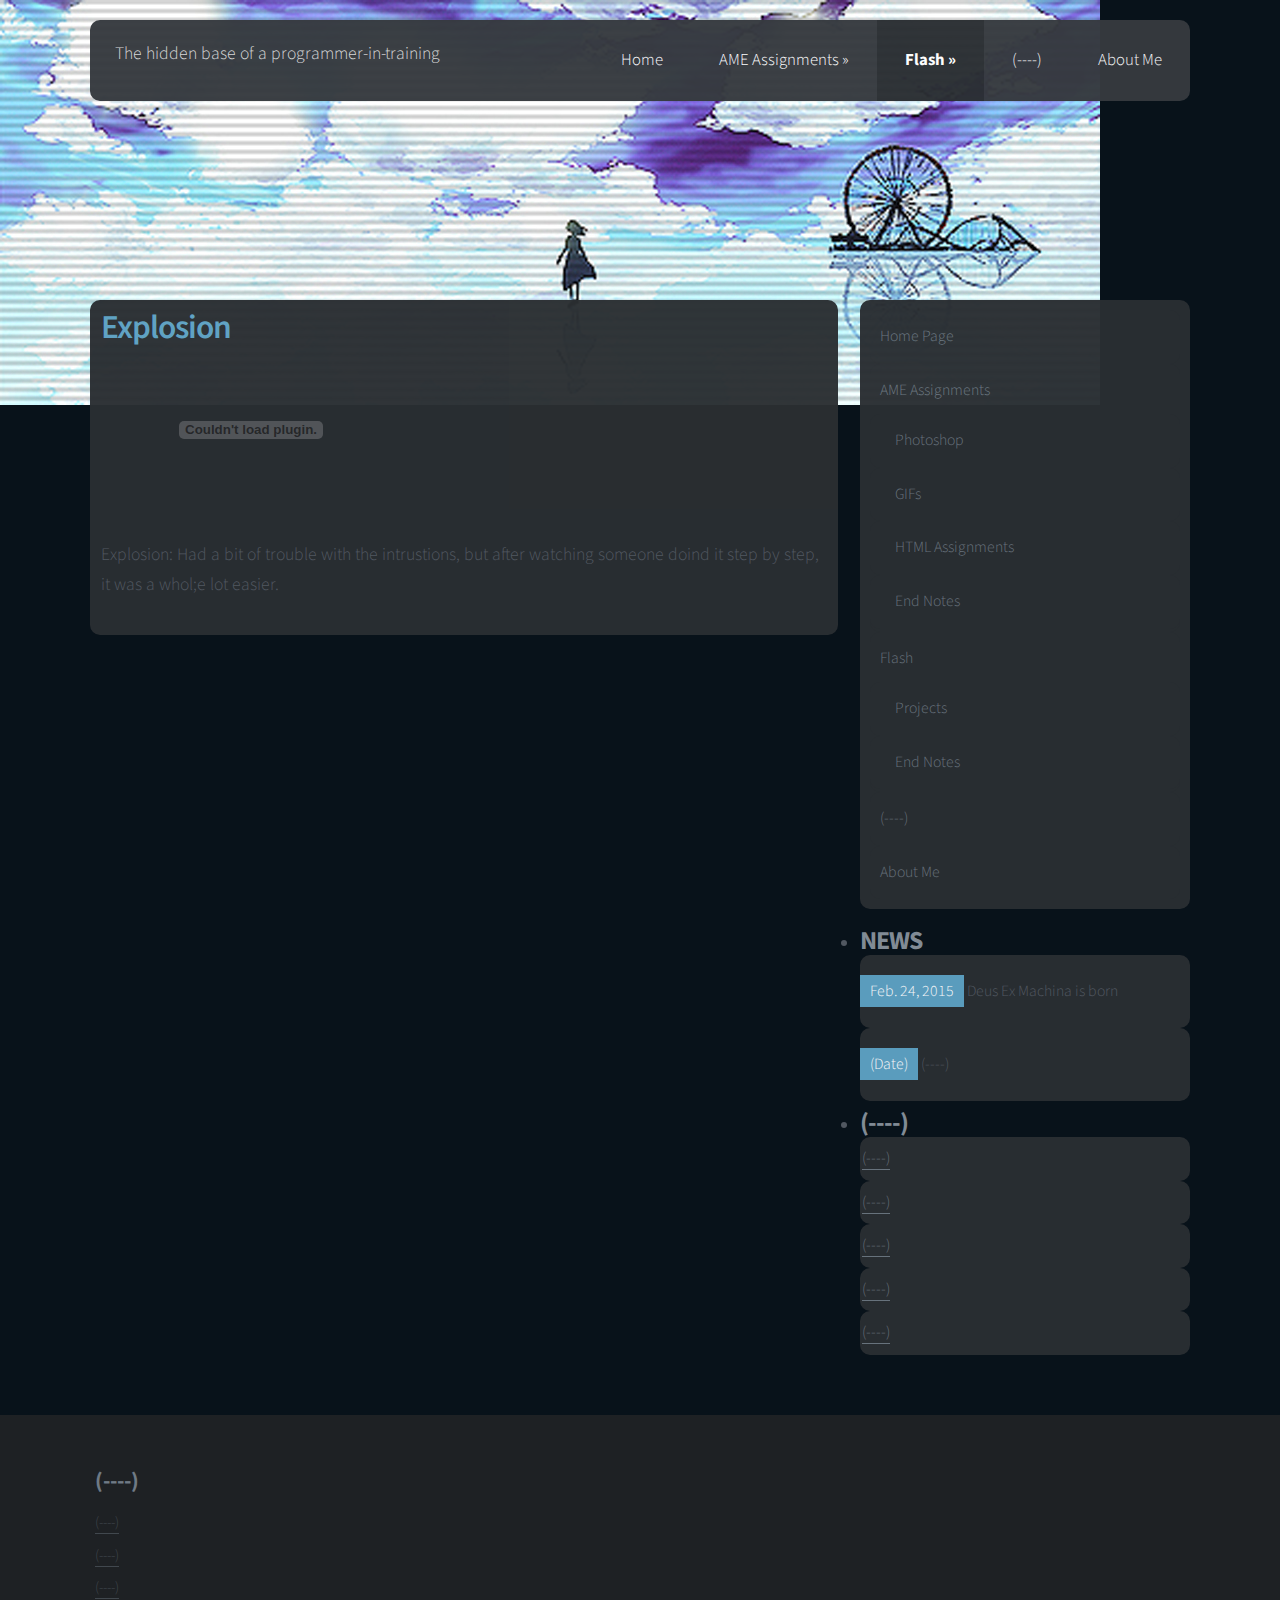
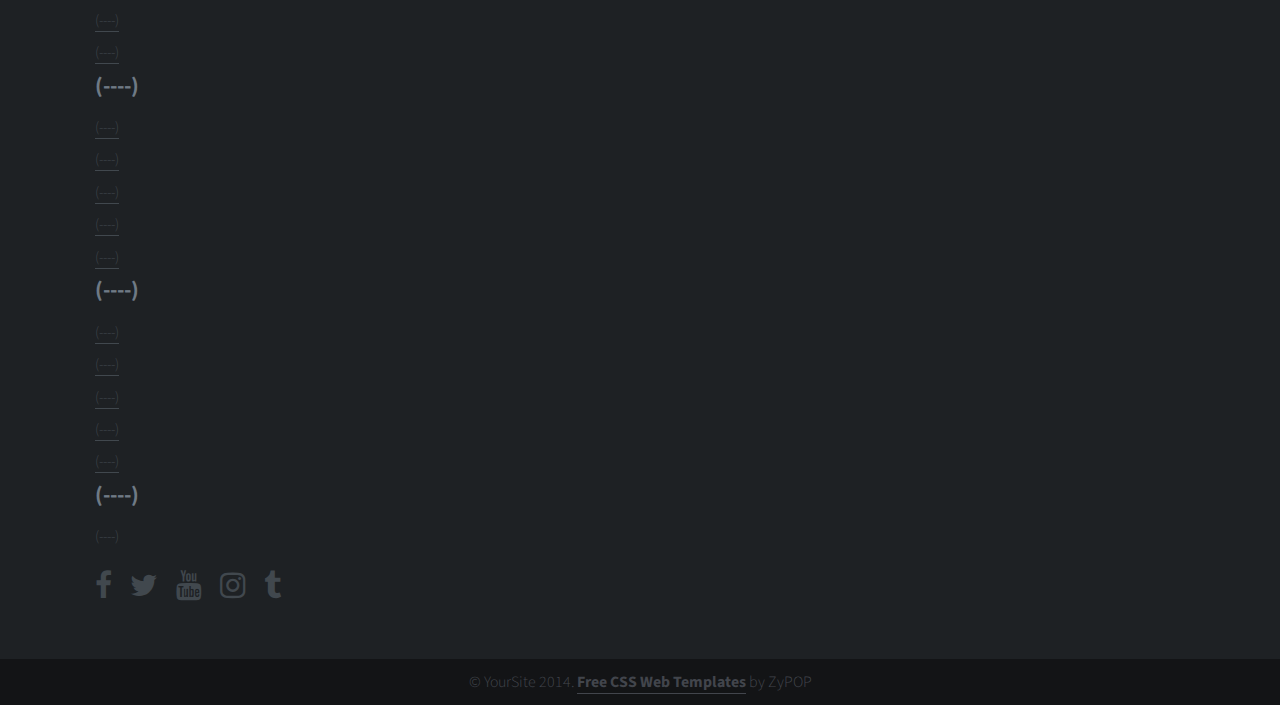
<file: Explosion.html>
<!doctype html>
<html>
<head>
<meta http-equiv="Content-Type" content="text/html; charset=utf-8" />
<title>Deus Ex Machina</title>

<link rel="shortcut icon" href="img/favicon.ico" type="image/x-icon" />
<link rel="shortcut icon" href="images/favicon.ico" type="image/x-icon" />
<link rel="stylesheet" href="css/reset.css" type="text/css" />
<link rel="stylesheet" href="css/styles.css" type="text/css" />
<link href="http://maxcdn.bootstrapcdn.com/font-awesome/4.1.0/css/font-awesome.min.css" rel="stylesheet">

<script type="text/javascript" src="js/jquery.js"></script>
<script type="text/javascript" src="js/slider.js"></script>
<script type="text/javascript" src="js/superfish.js"></script>

<script type="text/javascript" src="js/custom.js"></script>

<meta name="viewport" content="width=device-width, minimum-scale=1.0, maximum-scale=1.0" />
</head>
<body>
<div id="container" class="width">

    <header> 
    <div class="width">

            <h6 style="float: left; padding:25px; color:#D8D8D8;">The hidden base of a programmer-in-training</h6>

        <nav>
    
                <ul class="sf-menu dropdown">

            
                    <li><a href="index.html">Home</a></li>
                    <li>
                    <a href="AME.html">AME Assignments</a>
                            <ul>
                                <li><a href="AME.html">Photoshop</a></li>
                                <li><a href="AME.html">GIFs</a></li>
                                <li><a href="AME.html">HTML Assignemnts</a></li>
                            </ul>
                </li>

                        <li class="selected">

                    <a href="Flash.html">Flash</a>
                        
                            <ul>
                                <li><a href="Flash.html">Projects</a></li>
                                <li><a href="End Notes FLASH.html">End Notes</a></li>
                            </ul>

                        </li>

                    <li><a href="#">(----)</a></li>
            
                <li>

                    <a href="About Me.html">About Me</a>

                </li>
                </ul>

            
            <div class="clear"></div>
            </nav>
        </div>

    <div class="clear"></div>

       
    </header>


    <div id="intro">

    <div class="width">
      
      <div class="intro-content intro-content-short">
                

                  <p>&nbsp;</p>
                <p>&nbsp;</p>
                </div>
                
            </div>
                
            </div>
            

    </div>

    <div id="body" class="width">



        <section id="content" class="two-column with-right-sidebar">
        <h3>Explosion</h3>
        <p><embed src="YeeHollyNamePer2.swf"></a></p>
        <p>Explosion: Had a bit of trouble with the intrustions, but after watching someone doind it step by step, it was a whol;e lot easier.</p>
    
        </section>
        
        <aside class="sidebar big-sidebar right-sidebar">
    
    
            <ul>    
              <li>
                    <ul class="blocklist">
                        <li><a href="index.html">Home Page</a></li>
                        <li><a href="AME.html">AME Assignments</a>
                <ul>
                    <li><a href="AME.html">Photoshop</a></li>
                    <li><a href="AME.html">GIFs</a></li>
                    <li><a href="AME.html">HTML Assignments</a></li>
          <li><a href="End Notes AME.html">End Notes</a></li>
                </ul>
            </li>
                        <li><a href="Flash.html">Flash</a>
        <ul>
          <li><a href="Flash.html">Projects</a></li>
          <li><a href="End Notes FLASH.html">End Notes</a></li>
        </ul>
                        <li><a href="#">(----)</a></li>
                        <li><a href="About Me.html">About Me</a></li>
                    </ul>
                    </ul>
                </li>
                
               

        
               
                <li>
            <h4>News</h4>
            <ul class="newslist">
                <li>
                    <p><span class="newslist-date">Feb. 24, 2015</span>
                              Deus Ex Machina is born</p>
                </li>

<li>
                    <p><span class="newslist-date">(Date)</span>
                               (----) </p>
 
                </li>
            </ul>
                </li>
    
        <li>
                    <h4>(----)</h4>
                    <ul>
                <li><a href="#">(----)</a></li>
                <li><a href="#">(----)</a></li>
                <li><a href="#">(----)</a></li>
                <li><a href="#">(----)</a></li>
                <li><a href="#">(----)</a></li>
            </ul>
                </li>
                
            </ul>
        
        </aside>
        <div class="clear"></div>
    </div>
</div>

    <footer>
        <div class="footer-content width">
            <ul>
                <li><h4>(----)</h4></li>
                <li><a href="#">(----)</a></li>
                <li><a href="#">(----)</a></li>
                <li><a href="#">(----)</a></li>
                <li><a href="#">(----)</a></li>
                <li><a href="#">(----)</a></li>
            </ul>
            
            <ul>
                <li><h4>(----)</h4></li>
                <li><a href="#">(----)</a></li>
                <li><a href="#">(----)</a></li>
                <li><a href="#">(----)</a></li>
                <li><a href="#">(----)</a></li>
                <li><a href="#">(----)</a></li>
            </ul>

        <ul>
                <li><h4>(----)</h4></li>
                <li><a href="#">(----)</a></li>
                <li><a href="#">(----)</a></li>
                <li><a href="#">(----)</a></li>
                <li><a href="#">(----)</a></li>
                <li><a href="#">(----)</a></li>
            </ul>
            
            <ul class="endfooter">
                <li><h4>(----)</h4></li>
                <li>(----)<br /><br />

<div class="social-icons">

<a href="https://www.facebook.com/"><i class="fa fa-facebook fa-2x"></i></a>

<a href="https://twitter.com/"><i class="fa fa-twitter fa-2x"></i></a>

<a href="https://www.youtube.com/"><i class="fa fa-youtube fa-2x"></i></a>

<a href="https://instagram.com/"><i class="fa fa-instagram fa-2x"></i></a>

<a href="https://www.tumblr.com/"><i class="fa fa-tumblr fa-2x"></i></a>

</div>

</li>
            </ul>
            
            <div class="clear"></div>
        </div>
        <div class="footer-bottom">
            <p>&copy; YourSite 2014. <a href="http://zypopwebtemplates.com/">Free CSS Web Templates</a> by ZyPOP</p>
         </div>
    </footer>
</body>
</html>
</file>
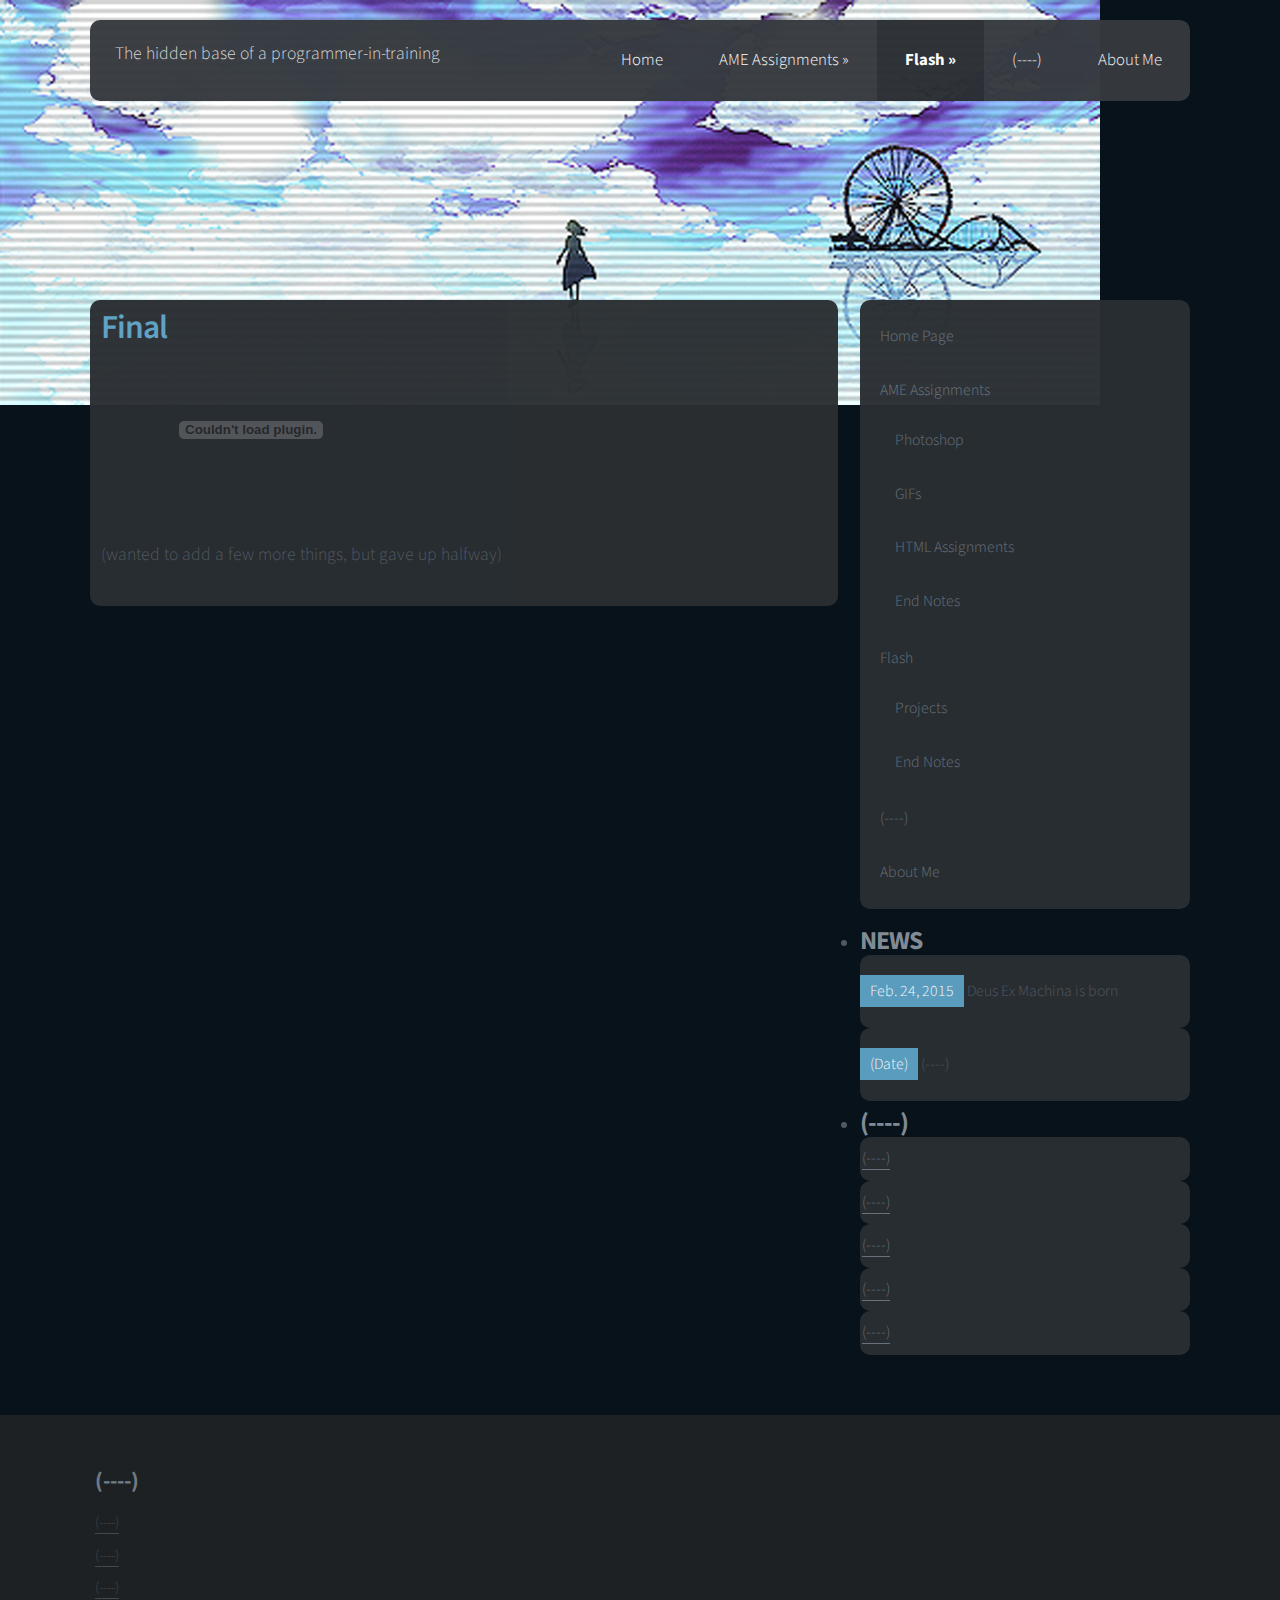
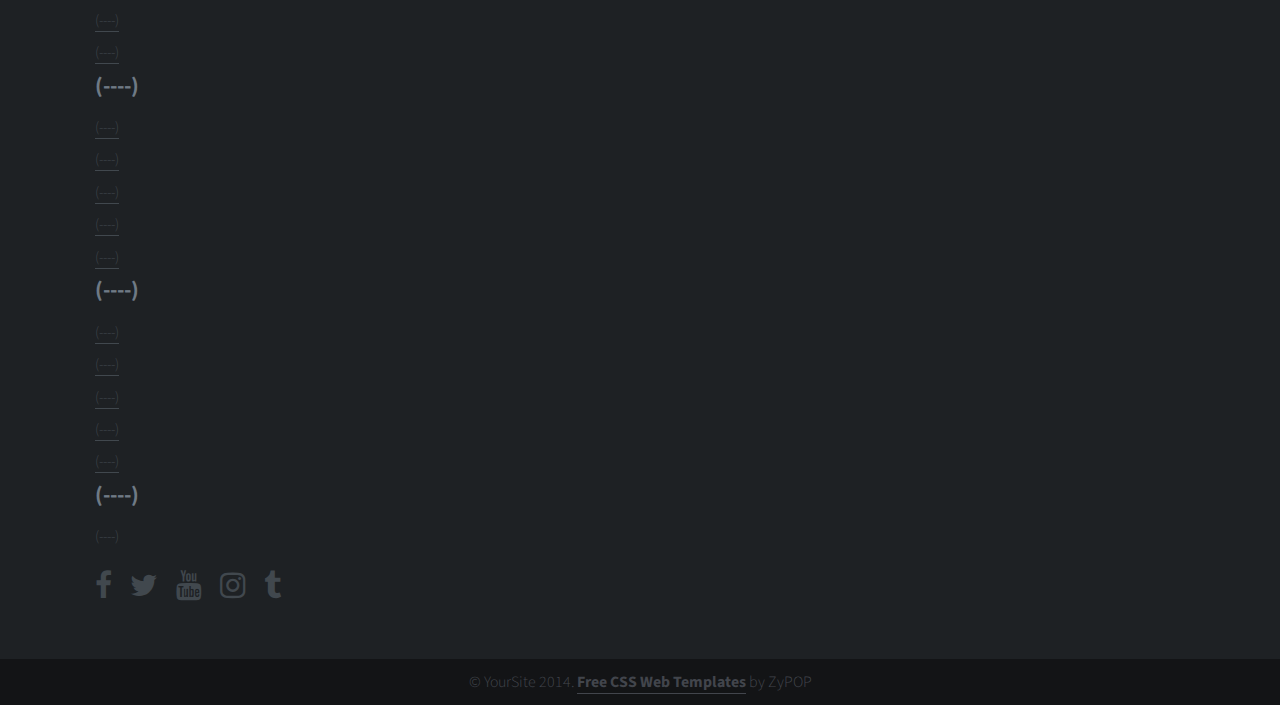
<file: Final.html>
<!doctype html>
<html>
<head>
<meta http-equiv="Content-Type" content="text/html; charset=utf-8" />
<title>Deus Ex Machina</title>

<link rel="shortcut icon" href="img/favicon.ico" type="image/x-icon" />
<link rel="shortcut icon" href="images/favicon.ico" type="image/x-icon" />
<link rel="stylesheet" href="css/reset.css" type="text/css" />
<link rel="stylesheet" href="css/styles.css" type="text/css" />
<link href="http://maxcdn.bootstrapcdn.com/font-awesome/4.1.0/css/font-awesome.min.css" rel="stylesheet">

<script type="text/javascript" src="js/jquery.js"></script>
<script type="text/javascript" src="js/slider.js"></script>
<script type="text/javascript" src="js/superfish.js"></script>

<script type="text/javascript" src="js/custom.js"></script>

<meta name="viewport" content="width=device-width, minimum-scale=1.0, maximum-scale=1.0" />
</head>
<body>
<div id="container" class="width">

    <header> 
    <div class="width">

            <h6 style="float: left; padding:25px; color:#D8D8D8;">The hidden base of a programmer-in-training</h6>

        <nav>
    
                <ul class="sf-menu dropdown">

            
                    <li><a href="index.html">Home</a></li>
                    <li>
                    <a href="AME.html">AME Assignments</a>
                            <ul>
                                <li><a href="AME.html">Photoshop</a></li>
                                <li><a href="AME.html">GIFs</a></li>
                                <li><a href="AME.html">HTML Assignemnts</a></li>
                            </ul>
                </li>

                        <li class="selected">

                    <a href="Flash.html">Flash</a>
                        
                            <ul>
                                <li><a href="Flash.html">Projects</a></li>
                                <li><a href="End Notes FLASH.html">End Notes</a></li>
                            </ul>

                        </li>

                    <li><a href="#">(----)</a></li>
            
                <li>

                    <a href="About Me.html">About Me</a>

                </li>
                </ul>

            
            <div class="clear"></div>
            </nav>
        </div>

    <div class="clear"></div>

       
    </header>


    <div id="intro">

    <div class="width">
      
      <div class="intro-content intro-content-short">
                

                  <p>&nbsp;</p>
                <p>&nbsp;</p>
                </div>
                
            </div>
                
            </div>
            

    </div>

    <div id="body" class="width">



        <section id="content" class="two-column with-right-sidebar">
        <h3>Final</h3>
        <p><embed src="Final.swf"></a></p>
        <p>(wanted to add a few more things, but gave up halfway)</p>
    
        </section>
        
        <aside class="sidebar big-sidebar right-sidebar">
    
    
            <ul>    
              <li>
                    <ul class="blocklist">
                        <li><a href="index.html">Home Page</a></li>
                        <li><a href="AME.html">AME Assignments</a>
                <ul>
                    <li><a href="AME.html">Photoshop</a></li>
                    <li><a href="AME.html">GIFs</a></li>
                    <li><a href="AME.html">HTML Assignments</a></li>
          <li><a href="End Notes AME.html">End Notes</a></li>
                </ul>
            </li>
                        <li><a href="Flash.html">Flash</a>
        <ul>
          <li><a href="Flash.html">Projects</a></li>
          <li><a href="End Notes FLASH.html">End Notes</a></li>
        </ul>
                        <li><a href="#">(----)</a></li>
                        <li><a href="About Me.html">About Me</a></li>
                    </ul>
                    </ul>
                </li>
                
               

        
               
                <li>
            <h4>News</h4>
            <ul class="newslist">
                <li>
                    <p><span class="newslist-date">Feb. 24, 2015</span>
                              Deus Ex Machina is born</p>
                </li>

<li>
                    <p><span class="newslist-date">(Date)</span>
                               (----) </p>
 
                </li>
            </ul>
                </li>
    
        <li>
                    <h4>(----)</h4>
                    <ul>
                <li><a href="#">(----)</a></li>
                <li><a href="#">(----)</a></li>
                <li><a href="#">(----)</a></li>
                <li><a href="#">(----)</a></li>
                <li><a href="#">(----)</a></li>
            </ul>
                </li>
                
            </ul>
        
        </aside>
        <div class="clear"></div>
    </div>
</div>

    <footer>
        <div class="footer-content width">
            <ul>
                <li><h4>(----)</h4></li>
                <li><a href="#">(----)</a></li>
                <li><a href="#">(----)</a></li>
                <li><a href="#">(----)</a></li>
                <li><a href="#">(----)</a></li>
                <li><a href="#">(----)</a></li>
            </ul>
            
            <ul>
                <li><h4>(----)</h4></li>
                <li><a href="#">(----)</a></li>
                <li><a href="#">(----)</a></li>
                <li><a href="#">(----)</a></li>
                <li><a href="#">(----)</a></li>
                <li><a href="#">(----)</a></li>
            </ul>

        <ul>
                <li><h4>(----)</h4></li>
                <li><a href="#">(----)</a></li>
                <li><a href="#">(----)</a></li>
                <li><a href="#">(----)</a></li>
                <li><a href="#">(----)</a></li>
                <li><a href="#">(----)</a></li>
            </ul>
            
            <ul class="endfooter">
                <li><h4>(----)</h4></li>
                <li>(----)<br /><br />

<div class="social-icons">

<a href="https://www.facebook.com/"><i class="fa fa-facebook fa-2x"></i></a>

<a href="https://twitter.com/"><i class="fa fa-twitter fa-2x"></i></a>

<a href="https://www.youtube.com/"><i class="fa fa-youtube fa-2x"></i></a>

<a href="https://instagram.com/"><i class="fa fa-instagram fa-2x"></i></a>

<a href="https://www.tumblr.com/"><i class="fa fa-tumblr fa-2x"></i></a>

</div>

</li>
            </ul>
            
            <div class="clear"></div>
        </div>
        <div class="footer-bottom">
            <p>&copy; YourSite 2014. <a href="http://zypopwebtemplates.com/">Free CSS Web Templates</a> by ZyPOP</p>
         </div>
    </footer>
</body>
</html>
</file>
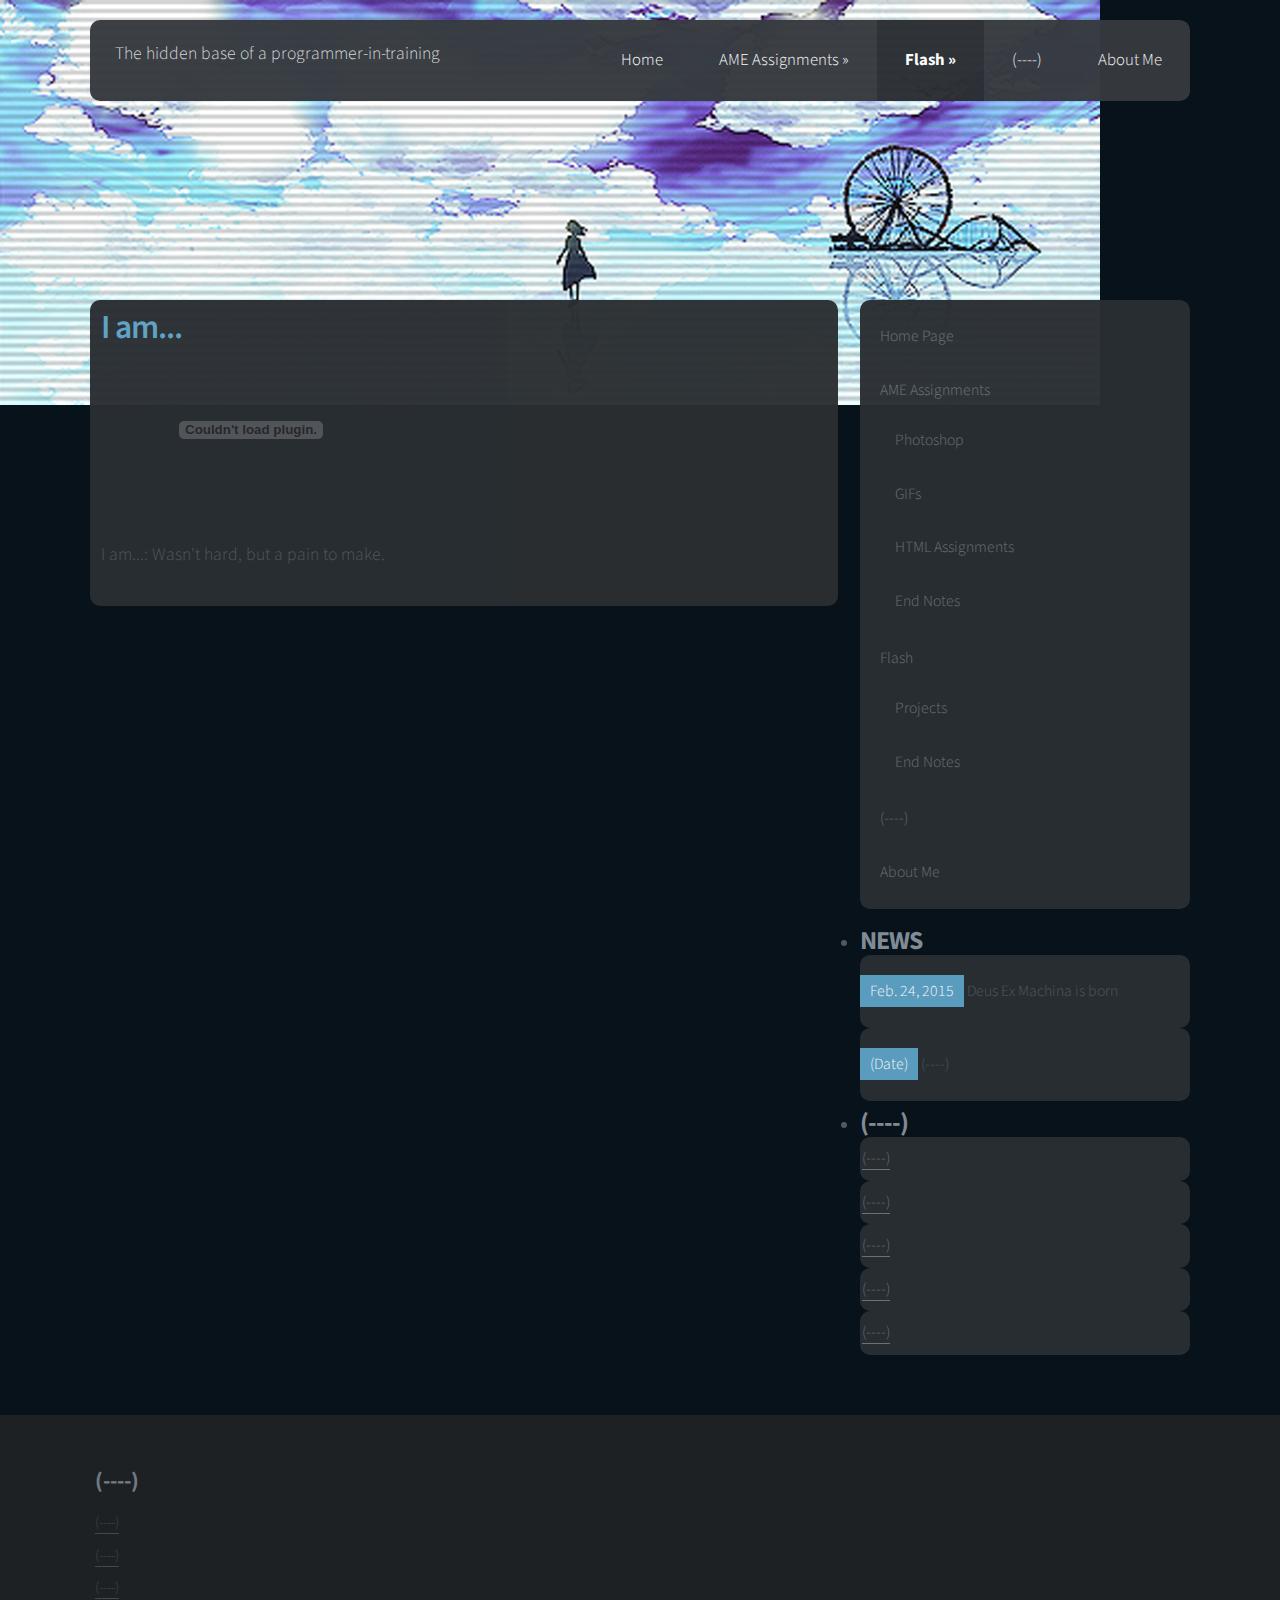
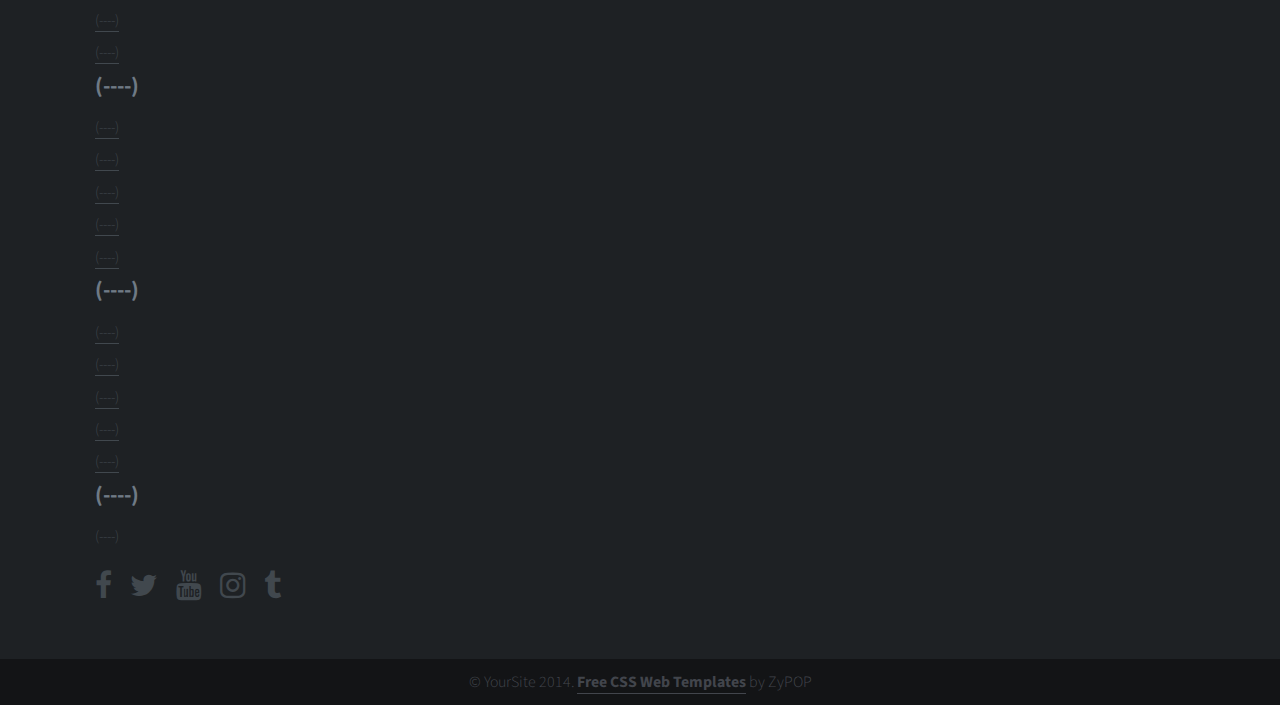
<file: I am.html>
<!doctype html>
<html>
<head>
<meta http-equiv="Content-Type" content="text/html; charset=utf-8" />
<title>Deus Ex Machina</title>

<link rel="shortcut icon" href="img/favicon.ico" type="image/x-icon" />
<link rel="shortcut icon" href="images/favicon.ico" type="image/x-icon" />
<link rel="stylesheet" href="css/reset.css" type="text/css" />
<link rel="stylesheet" href="css/styles.css" type="text/css" />
<link href="http://maxcdn.bootstrapcdn.com/font-awesome/4.1.0/css/font-awesome.min.css" rel="stylesheet">

<script type="text/javascript" src="js/jquery.js"></script>
<script type="text/javascript" src="js/slider.js"></script>
<script type="text/javascript" src="js/superfish.js"></script>

<script type="text/javascript" src="js/custom.js"></script>

<meta name="viewport" content="width=device-width, minimum-scale=1.0, maximum-scale=1.0" />
</head>
<body>
<div id="container" class="width">

    <header> 
    <div class="width">

            <h6 style="float: left; padding:25px; color:#D8D8D8;">The hidden base of a programmer-in-training</h6>

        <nav>
    
                <ul class="sf-menu dropdown">

            
                    <li><a href="index.html">Home</a></li>
                    <li>
                    <a href="AME.html">AME Assignments</a>
                            <ul>
                                <li><a href="AME.html">Photoshop</a></li>
                                <li><a href="AME.html">GIFs</a></li>
                                <li><a href="AME.html">HTML Assignemnts</a></li>
                            </ul>
                </li>

                        <li class="selected">

                    <a href="Flash.html">Flash</a>
                        
                            <ul>
                                <li><a href="Flash.html">Projects</a></li>
                                <li><a href="End Notes FLASH.html">End Notes</a></li>
                            </ul>

                        </li>

                    <li><a href="#">(----)</a></li>
            
                <li>

                    <a href="About Me.html">About Me</a>

                </li>
                </ul>

            
            <div class="clear"></div>
            </nav>
        </div>

    <div class="clear"></div>

       
    </header>


    <div id="intro">

    <div class="width">
      
      <div class="intro-content intro-content-short">
                

                  <p>&nbsp;</p>
                <p>&nbsp;</p>
                </div>
                
            </div>
                
            </div>
            

    </div>

    <div id="body" class="width">



        <section id="content" class="two-column with-right-sidebar">
        <h3>I am...</h3>
        <p><embed src="I am...swf"></a></p>
        <p>I am...: Wasn't hard, but a pain to make.</p>
    
        </section>
        
        <aside class="sidebar big-sidebar right-sidebar">
    
    
            <ul>    
              <li>
                    <ul class="blocklist">
                        <li><a href="index.html">Home Page</a></li>
                        <li><a href="AME.html">AME Assignments</a>
                <ul>
                    <li><a href="AME.html">Photoshop</a></li>
                    <li><a href="AME.html">GIFs</a></li>
                    <li><a href="AME.html">HTML Assignments</a></li>
          <li><a href="End Notes AME.html">End Notes</a></li>
                </ul>
            </li>
                        <li><a href="Flash.html">Flash</a>
        <ul>
          <li><a href="Flash.html">Projects</a></li>
          <li><a href="End Notes FLASH.html">End Notes</a></li>
        </ul>
                        <li><a href="#">(----)</a></li>
                        <li><a href="About Me.html">About Me</a></li>
                    </ul>
                    </ul>
                </li>
                
               

        
               
                <li>
            <h4>News</h4>
            <ul class="newslist">
                <li>
                    <p><span class="newslist-date">Feb. 24, 2015</span>
                              Deus Ex Machina is born</p>
                </li>

<li>
                    <p><span class="newslist-date">(Date)</span>
                               (----) </p>
 
                </li>
            </ul>
                </li>
    
        <li>
                    <h4>(----)</h4>
                    <ul>
                <li><a href="#">(----)</a></li>
                <li><a href="#">(----)</a></li>
                <li><a href="#">(----)</a></li>
                <li><a href="#">(----)</a></li>
                <li><a href="#">(----)</a></li>
            </ul>
                </li>
                
            </ul>
        
        </aside>
        <div class="clear"></div>
    </div>
</div>

    <footer>
        <div class="footer-content width">
            <ul>
                <li><h4>(----)</h4></li>
                <li><a href="#">(----)</a></li>
                <li><a href="#">(----)</a></li>
                <li><a href="#">(----)</a></li>
                <li><a href="#">(----)</a></li>
                <li><a href="#">(----)</a></li>
            </ul>
            
            <ul>
                <li><h4>(----)</h4></li>
                <li><a href="#">(----)</a></li>
                <li><a href="#">(----)</a></li>
                <li><a href="#">(----)</a></li>
                <li><a href="#">(----)</a></li>
                <li><a href="#">(----)</a></li>
            </ul>

        <ul>
                <li><h4>(----)</h4></li>
                <li><a href="#">(----)</a></li>
                <li><a href="#">(----)</a></li>
                <li><a href="#">(----)</a></li>
                <li><a href="#">(----)</a></li>
                <li><a href="#">(----)</a></li>
            </ul>
            
            <ul class="endfooter">
                <li><h4>(----)</h4></li>
                <li>(----)<br /><br />

<div class="social-icons">

<a href="https://www.facebook.com/"><i class="fa fa-facebook fa-2x"></i></a>

<a href="https://twitter.com/"><i class="fa fa-twitter fa-2x"></i></a>

<a href="https://www.youtube.com/"><i class="fa fa-youtube fa-2x"></i></a>

<a href="https://instagram.com/"><i class="fa fa-instagram fa-2x"></i></a>

<a href="https://www.tumblr.com/"><i class="fa fa-tumblr fa-2x"></i></a>

</div>

</li>
            </ul>
            
            <div class="clear"></div>
        </div>
        <div class="footer-bottom">
            <p>&copy; YourSite 2014. <a href="http://zypopwebtemplates.com/">Free CSS Web Templates</a> by ZyPOP</p>
         </div>
    </footer>
</body>
</html>
</file>
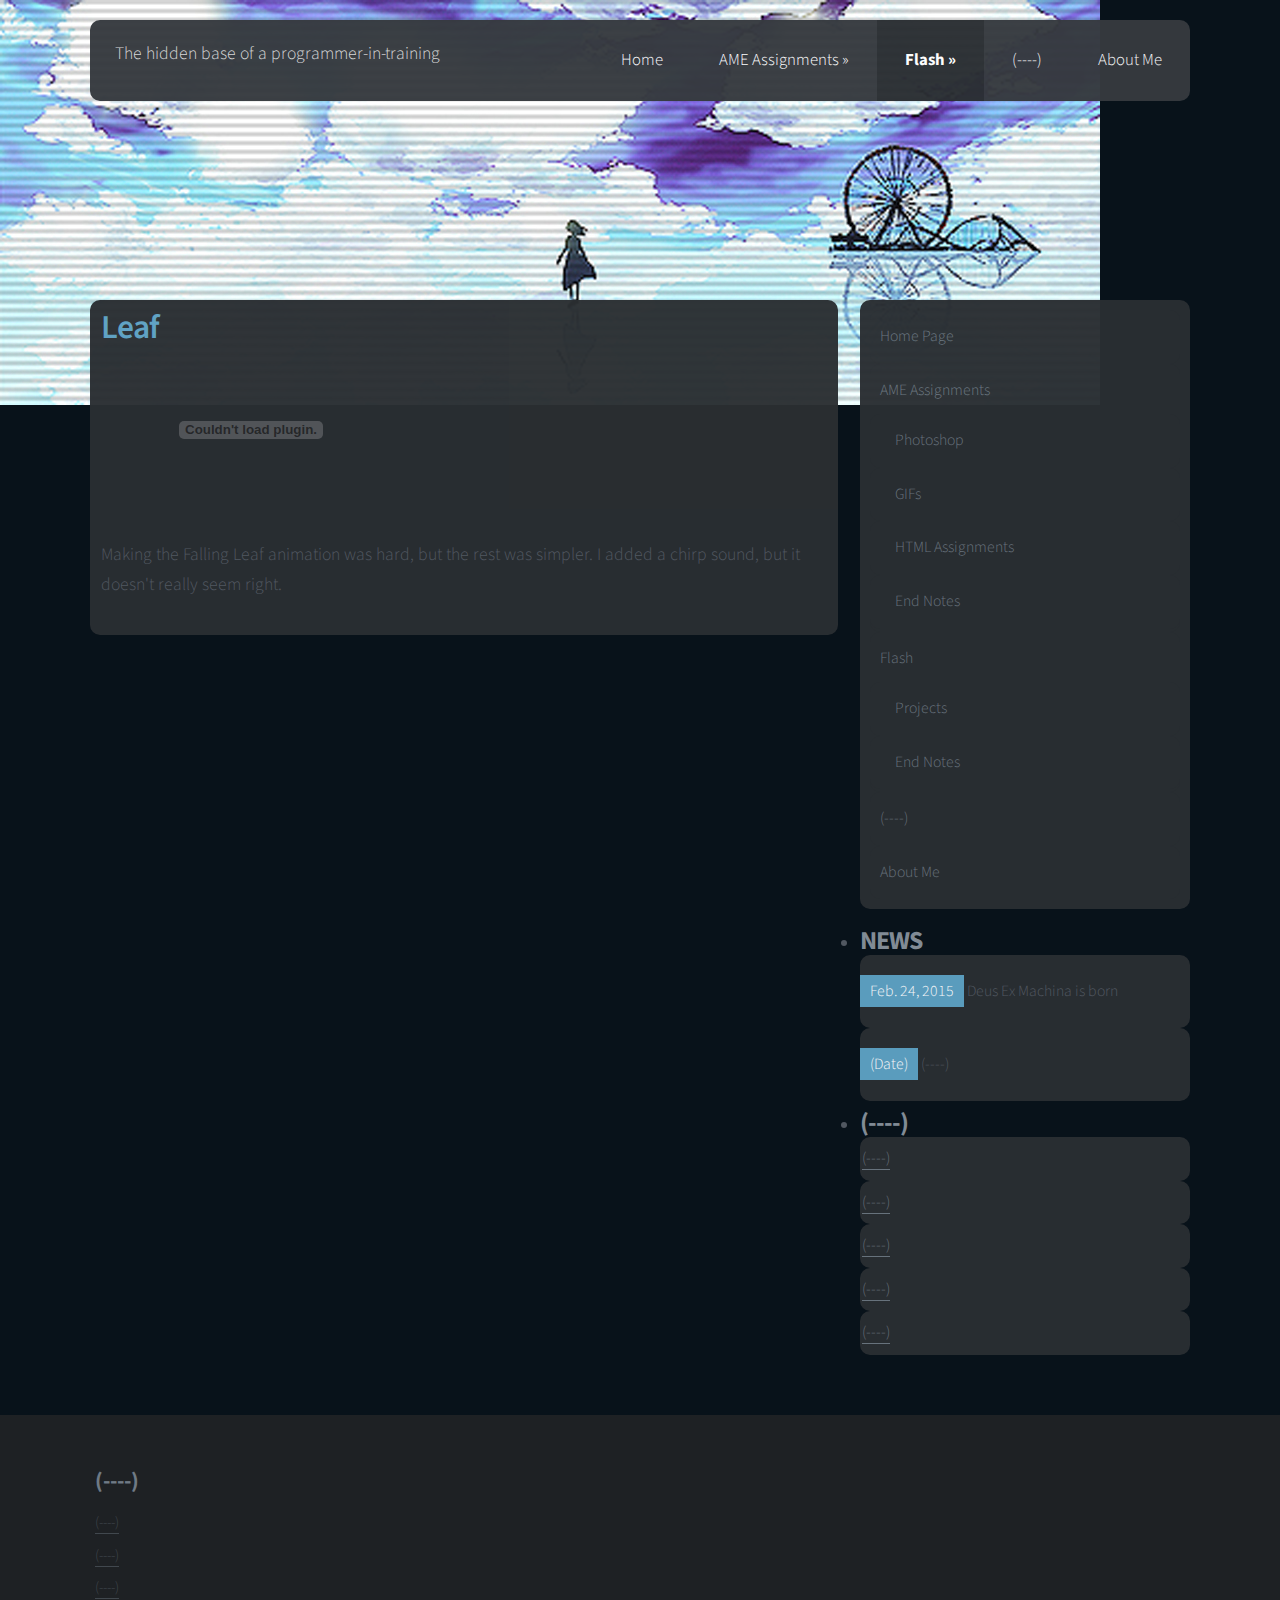
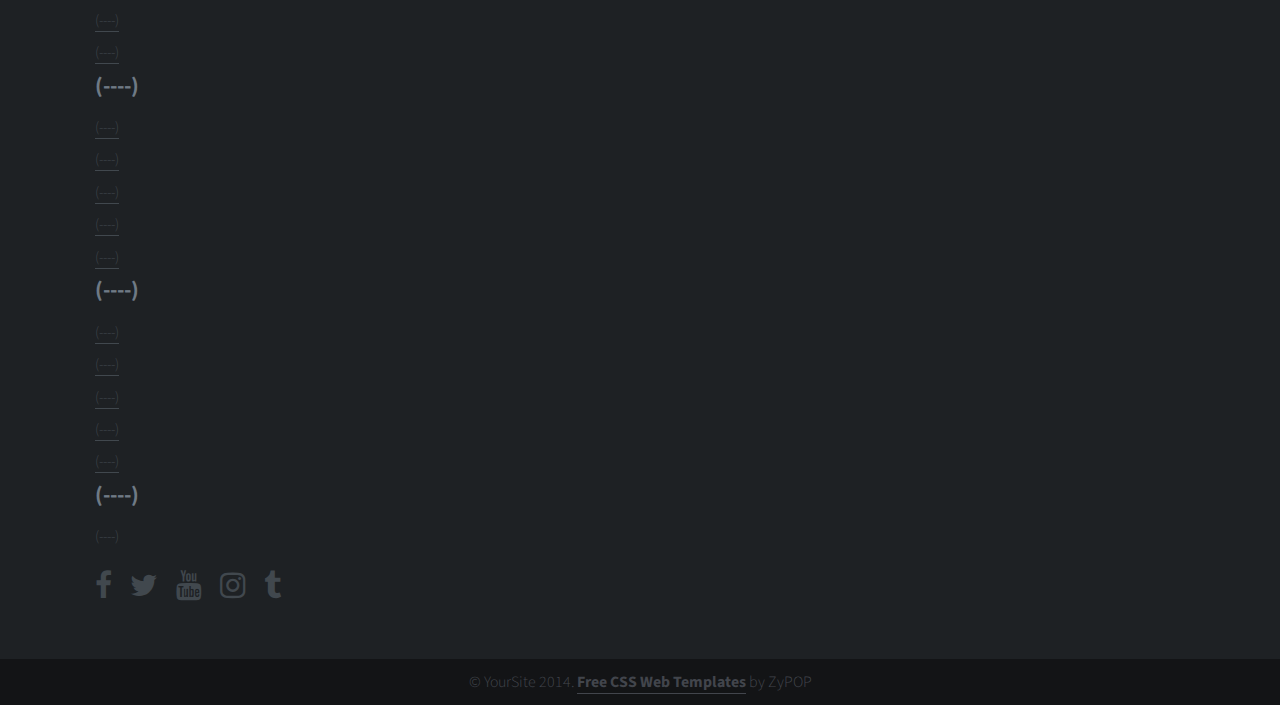
<file: Leaf.html>
<!doctype html>
<html>
<head>
<meta http-equiv="Content-Type" content="text/html; charset=utf-8" />
<title>Deus Ex Machina</title>

<link rel="shortcut icon" href="img/favicon.ico" type="image/x-icon" />
<link rel="shortcut icon" href="images/favicon.ico" type="image/x-icon" />
<link rel="stylesheet" href="css/reset.css" type="text/css" />
<link rel="stylesheet" href="css/styles.css" type="text/css" />
<link href="http://maxcdn.bootstrapcdn.com/font-awesome/4.1.0/css/font-awesome.min.css" rel="stylesheet">

<script type="text/javascript" src="js/jquery.js"></script>
<script type="text/javascript" src="js/slider.js"></script>
<script type="text/javascript" src="js/superfish.js"></script>

<script type="text/javascript" src="js/custom.js"></script>

<meta name="viewport" content="width=device-width, minimum-scale=1.0, maximum-scale=1.0" />
</head>
<body>
<div id="container" class="width">

    <header> 
    <div class="width">

            <h6 style="float: left; padding:25px; color:#D8D8D8;">The hidden base of a programmer-in-training</h6>

        <nav>
    
                <ul class="sf-menu dropdown">

            
                    <li><a href="index.html">Home</a></li>
                    <li>
                    <a href="AME.html">AME Assignments</a>
                            <ul>
                                <li><a href="AME.html">Photoshop</a></li>
                                <li><a href="AME.html">GIFs</a></li>
                                <li><a href="AME.html">HTML Assignemnts</a></li>
                            </ul>
                </li>

                        <li class="selected">

                    <a href="Flash.html">Flash</a>
                        
                            <ul>
                                <li><a href="Flash.html">Projects</a></li>
                                <li><a href="End Notes FLASH.html">End Notes</a></li>
                            </ul>

                        </li>

                    <li><a href="#">(----)</a></li>
            
                <li>

                    <a href="About Me.html">About Me</a>

                </li>
                </ul>

            
            <div class="clear"></div>
            </nav>
        </div>

    <div class="clear"></div>

       
    </header>


    <div id="intro">

    <div class="width">
      
      <div class="intro-content intro-content-short">
                

                  <p>&nbsp;</p>
                <p>&nbsp;</p>
                </div>
                
            </div>
                
            </div>
            

    </div>

    <div id="body" class="width">



        <section id="content" class="two-column with-right-sidebar">
        <h3>Leaf</h3>
        <p><embed src="Leaf.swf"></a></p>
        <p>Making the Falling Leaf animation was hard, but the rest was simpler. I added a chirp sound, but it doesn't really seem right.</p>
    
        </section>
        
        <aside class="sidebar big-sidebar right-sidebar">
    
    
            <ul>    
              <li>
                    <ul class="blocklist">
                        <li><a href="index.html">Home Page</a></li>
                        <li><a href="AME.html">AME Assignments</a>
                <ul>
                    <li><a href="AME.html">Photoshop</a></li>
                    <li><a href="AME.html">GIFs</a></li>
                    <li><a href="AME.html">HTML Assignments</a></li>
          <li><a href="End Notes AME.html">End Notes</a></li>
                </ul>
            </li>
                        <li><a href="Flash.html">Flash</a>
        <ul>
          <li><a href="Flash.html">Projects</a></li>
          <li><a href="End Notes FLASH.html">End Notes</a></li>
        </ul>
                        <li><a href="#">(----)</a></li>
                        <li><a href="About Me.html">About Me</a></li>
                    </ul>
                    </ul>
                </li>
                
               

        
               
                <li>
            <h4>News</h4>
            <ul class="newslist">
                <li>
                    <p><span class="newslist-date">Feb. 24, 2015</span>
                              Deus Ex Machina is born</p>
                </li>

<li>
                    <p><span class="newslist-date">(Date)</span>
                               (----) </p>
 
                </li>
            </ul>
                </li>
    
        <li>
                    <h4>(----)</h4>
                    <ul>
                <li><a href="#">(----)</a></li>
                <li><a href="#">(----)</a></li>
                <li><a href="#">(----)</a></li>
                <li><a href="#">(----)</a></li>
                <li><a href="#">(----)</a></li>
            </ul>
                </li>
                
            </ul>
        
        </aside>
        <div class="clear"></div>
    </div>
</div>

    <footer>
        <div class="footer-content width">
            <ul>
                <li><h4>(----)</h4></li>
                <li><a href="#">(----)</a></li>
                <li><a href="#">(----)</a></li>
                <li><a href="#">(----)</a></li>
                <li><a href="#">(----)</a></li>
                <li><a href="#">(----)</a></li>
            </ul>
            
            <ul>
                <li><h4>(----)</h4></li>
                <li><a href="#">(----)</a></li>
                <li><a href="#">(----)</a></li>
                <li><a href="#">(----)</a></li>
                <li><a href="#">(----)</a></li>
                <li><a href="#">(----)</a></li>
            </ul>

        <ul>
                <li><h4>(----)</h4></li>
                <li><a href="#">(----)</a></li>
                <li><a href="#">(----)</a></li>
                <li><a href="#">(----)</a></li>
                <li><a href="#">(----)</a></li>
                <li><a href="#">(----)</a></li>
            </ul>
            
            <ul class="endfooter">
                <li><h4>(----)</h4></li>
                <li>(----)<br /><br />

<div class="social-icons">

<a href="https://www.facebook.com/"><i class="fa fa-facebook fa-2x"></i></a>

<a href="https://twitter.com/"><i class="fa fa-twitter fa-2x"></i></a>

<a href="https://www.youtube.com/"><i class="fa fa-youtube fa-2x"></i></a>

<a href="https://instagram.com/"><i class="fa fa-instagram fa-2x"></i></a>

<a href="https://www.tumblr.com/"><i class="fa fa-tumblr fa-2x"></i></a>

</div>

</li>
            </ul>
            
            <div class="clear"></div>
        </div>
        <div class="footer-bottom">
            <p>&copy; YourSite 2014. <a href="http://zypopwebtemplates.com/">Free CSS Web Templates</a> by ZyPOP</p>
         </div>
    </footer>
</body>
</html>
</file>
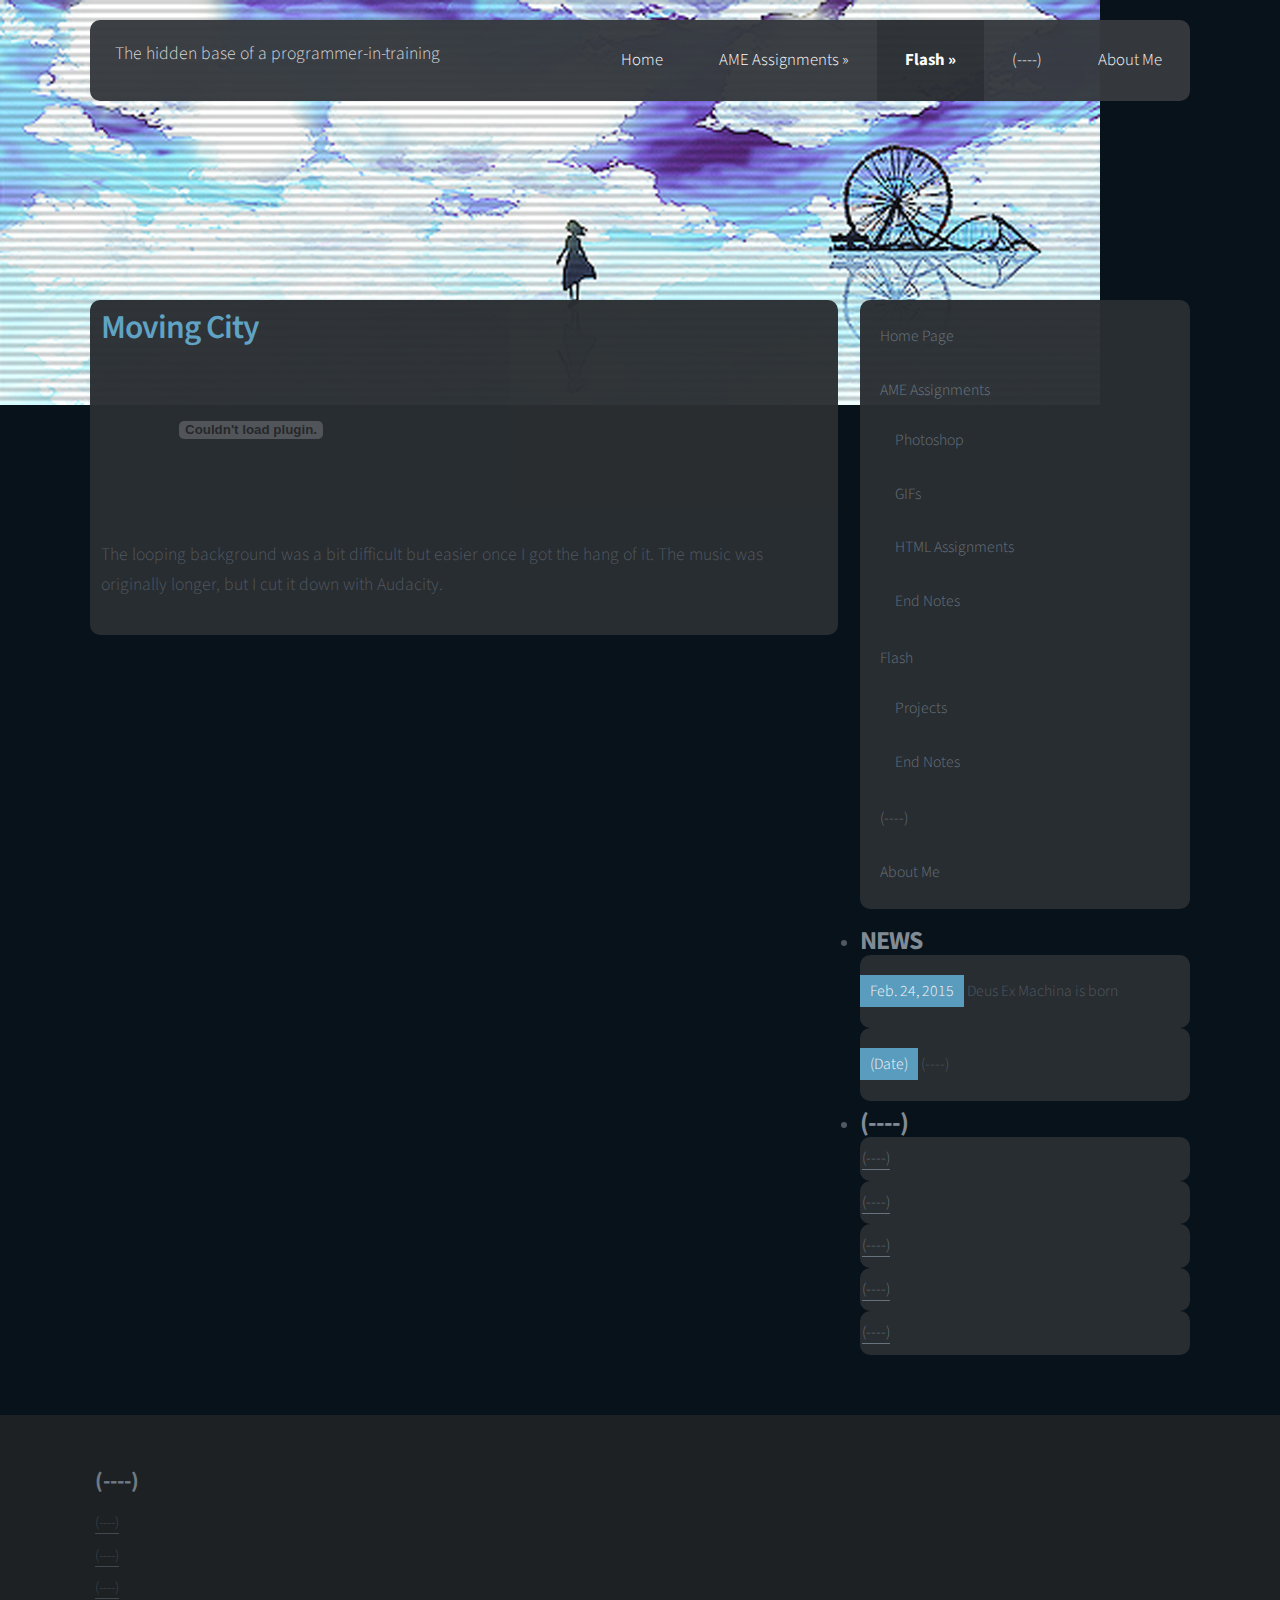
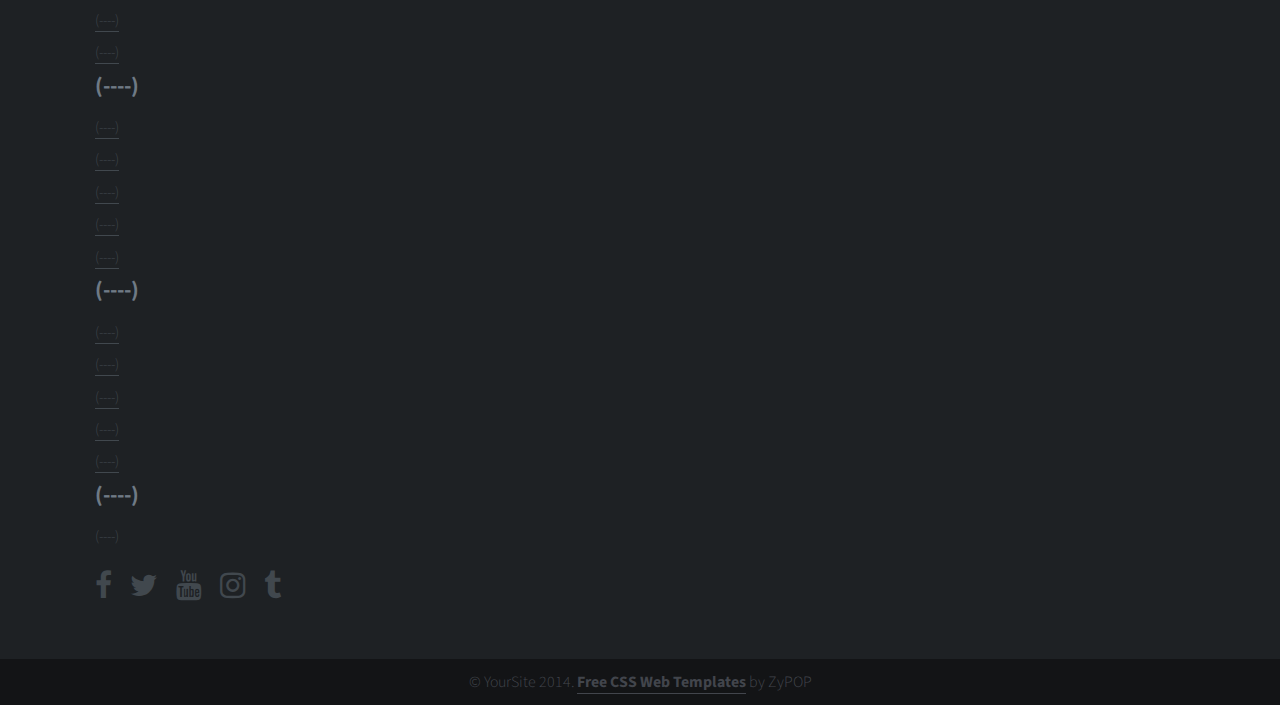
<file: Moving Scenery.html>
<!doctype html>
<html>
<head>
<meta http-equiv="Content-Type" content="text/html; charset=utf-8" />
<title>Deus Ex Machina</title>

<link rel="shortcut icon" href="img/favicon.ico" type="image/x-icon" />
<link rel="shortcut icon" href="images/favicon.ico" type="image/x-icon" />
<link rel="stylesheet" href="css/reset.css" type="text/css" />
<link rel="stylesheet" href="css/styles.css" type="text/css" />
<link href="http://maxcdn.bootstrapcdn.com/font-awesome/4.1.0/css/font-awesome.min.css" rel="stylesheet">

<script type="text/javascript" src="js/jquery.js"></script>
<script type="text/javascript" src="js/slider.js"></script>
<script type="text/javascript" src="js/superfish.js"></script>

<script type="text/javascript" src="js/custom.js"></script>

<meta name="viewport" content="width=device-width, minimum-scale=1.0, maximum-scale=1.0" />
</head>
<body>
<div id="container" class="width">

    <header> 
    <div class="width">

            <h6 style="float: left; padding:25px; color:#D8D8D8;">The hidden base of a programmer-in-training</h6>

        <nav>
    
                <ul class="sf-menu dropdown">

            
                    <li><a href="index.html">Home</a></li>
                    <li>
                    <a href="AME.html">AME Assignments</a>
                            <ul>
                                <li><a href="AME.html">Photoshop</a></li>
                                <li><a href="AME.html">GIFs</a></li>
                                <li><a href="AME.html">HTML Assignemnts</a></li>
                            </ul>
                </li>

                        <li class="selected">

                    <a href="Flash.html">Flash</a>
                        
                            <ul>
                                <li><a href="Flash.html">Projects</a></li>
                                <li><a href="End Notes FLASH.html">End Notes</a></li>
                            </ul>

                        </li>

                    <li><a href="#">(----)</a></li>
            
                <li>

                    <a href="About Me.html">About Me</a>

                </li>
                </ul>

            
            <div class="clear"></div>
            </nav>
        </div>

    <div class="clear"></div>

       
    </header>


    <div id="intro">

    <div class="width">
      
      <div class="intro-content intro-content-short">
                

                  <p>&nbsp;</p>
                <p>&nbsp;</p>
                </div>
                
            </div>
                
            </div>
            

    </div>

    <div id="body" class="width">



        <section id="content" class="two-column with-right-sidebar">
        <h3>Moving City</h3>
        <p><embed src="Moving Scenery.swf"></a></p>
        <p>The looping background was a bit difficult but easier once I got the hang of it. The music was originally longer, but I cut it down with Audacity.</p>
    
        </section>
        
        <aside class="sidebar big-sidebar right-sidebar">
    
    
            <ul>    
              <li>
                    <ul class="blocklist">
                        <li><a href="index.html">Home Page</a></li>
                        <li><a href="AME.html">AME Assignments</a>
                <ul>
                    <li><a href="AME.html">Photoshop</a></li>
                    <li><a href="AME.html">GIFs</a></li>
                    <li><a href="AME.html">HTML Assignments</a></li>
          <li><a href="End Notes AME.html">End Notes</a></li>
                </ul>
            </li>
                        <li><a href="Flash.html">Flash</a>
        <ul>
          <li><a href="Flash.html">Projects</a></li>
          <li><a href="End Notes FLASH.html">End Notes</a></li>
        </ul>
                        <li><a href="#">(----)</a></li>
                        <li><a href="About Me.html">About Me</a></li>
                    </ul>
                    </ul>
                </li>
                
               

        
               
                <li>
            <h4>News</h4>
            <ul class="newslist">
                <li>
                    <p><span class="newslist-date">Feb. 24, 2015</span>
                              Deus Ex Machina is born</p>
                </li>

<li>
                    <p><span class="newslist-date">(Date)</span>
                               (----) </p>
 
                </li>
            </ul>
                </li>
    
        <li>
                    <h4>(----)</h4>
                    <ul>
                <li><a href="#">(----)</a></li>
                <li><a href="#">(----)</a></li>
                <li><a href="#">(----)</a></li>
                <li><a href="#">(----)</a></li>
                <li><a href="#">(----)</a></li>
            </ul>
                </li>
                
            </ul>
        
        </aside>
        <div class="clear"></div>
    </div>
</div>

    <footer>
        <div class="footer-content width">
            <ul>
                <li><h4>(----)</h4></li>
                <li><a href="#">(----)</a></li>
                <li><a href="#">(----)</a></li>
                <li><a href="#">(----)</a></li>
                <li><a href="#">(----)</a></li>
                <li><a href="#">(----)</a></li>
            </ul>
            
            <ul>
                <li><h4>(----)</h4></li>
                <li><a href="#">(----)</a></li>
                <li><a href="#">(----)</a></li>
                <li><a href="#">(----)</a></li>
                <li><a href="#">(----)</a></li>
                <li><a href="#">(----)</a></li>
            </ul>

        <ul>
                <li><h4>(----)</h4></li>
                <li><a href="#">(----)</a></li>
                <li><a href="#">(----)</a></li>
                <li><a href="#">(----)</a></li>
                <li><a href="#">(----)</a></li>
                <li><a href="#">(----)</a></li>
            </ul>
            
            <ul class="endfooter">
                <li><h4>(----)</h4></li>
                <li>(----)<br /><br />

<div class="social-icons">

<a href="https://www.facebook.com/"><i class="fa fa-facebook fa-2x"></i></a>

<a href="https://twitter.com/"><i class="fa fa-twitter fa-2x"></i></a>

<a href="https://www.youtube.com/"><i class="fa fa-youtube fa-2x"></i></a>

<a href="https://instagram.com/"><i class="fa fa-instagram fa-2x"></i></a>

<a href="https://www.tumblr.com/"><i class="fa fa-tumblr fa-2x"></i></a>

</div>

</li>
            </ul>
            
            <div class="clear"></div>
        </div>
        <div class="footer-bottom">
            <p>&copy; YourSite 2014. <a href="http://zypopwebtemplates.com/">Free CSS Web Templates</a> by ZyPOP</p>
         </div>
    </footer>
</body>
</html>
</file>
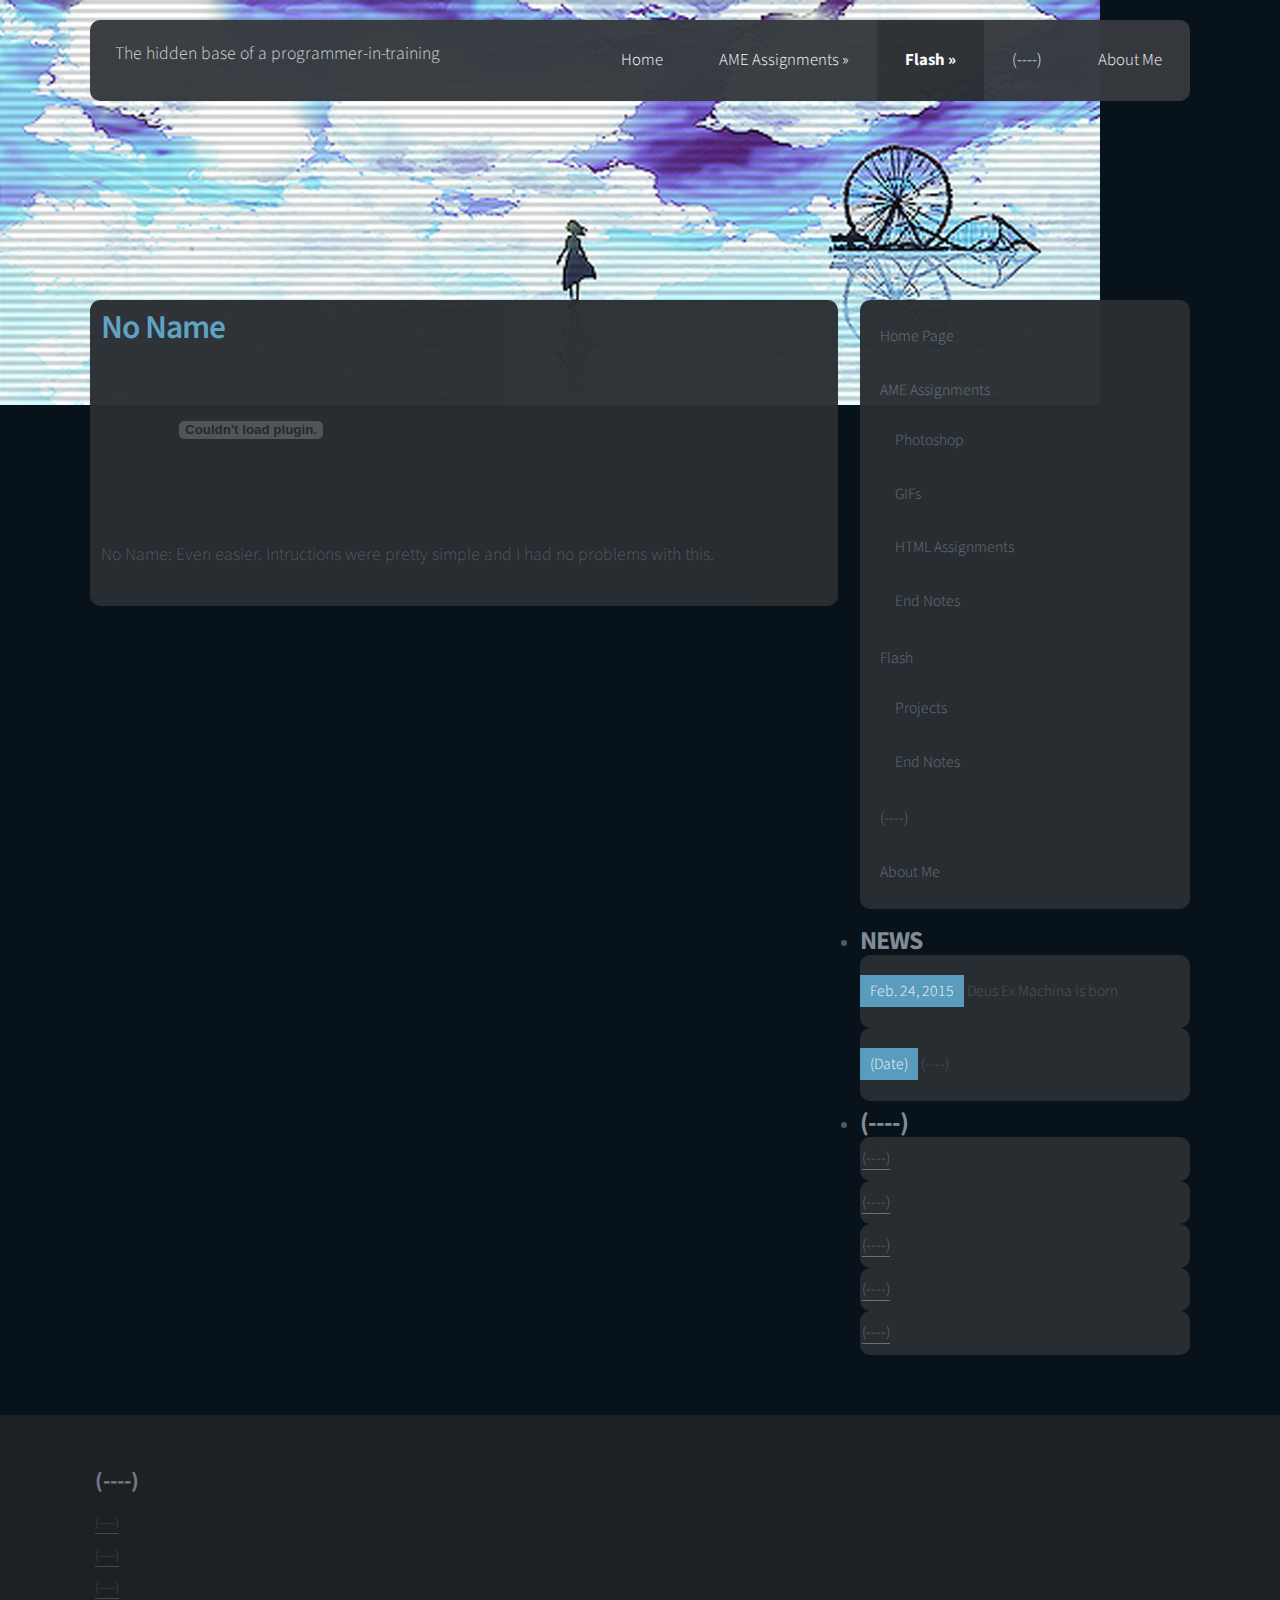
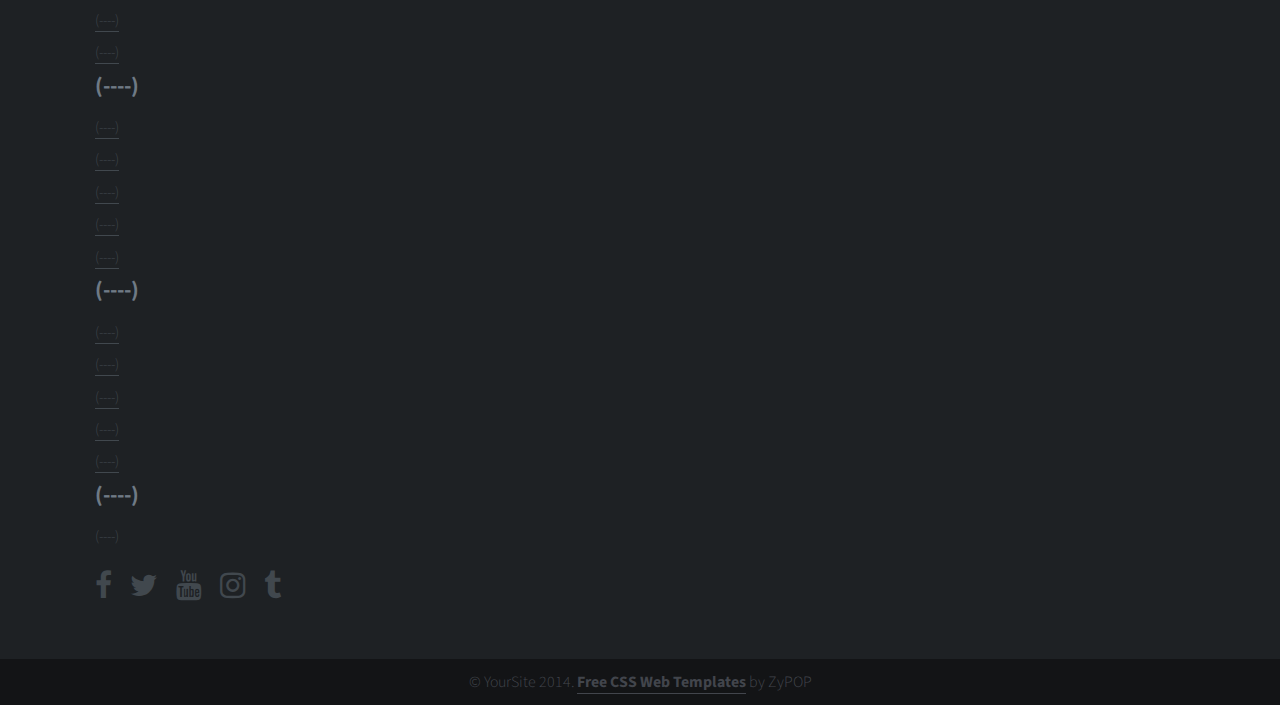
<file: No Name.html>
<!doctype html>
<html>
<head>
<meta http-equiv="Content-Type" content="text/html; charset=utf-8" />
<title>Deus Ex Machina</title>

<link rel="shortcut icon" href="img/favicon.ico" type="image/x-icon" />
<link rel="shortcut icon" href="images/favicon.ico" type="image/x-icon" />
<link rel="stylesheet" href="css/reset.css" type="text/css" />
<link rel="stylesheet" href="css/styles.css" type="text/css" />
<link href="http://maxcdn.bootstrapcdn.com/font-awesome/4.1.0/css/font-awesome.min.css" rel="stylesheet">

<script type="text/javascript" src="js/jquery.js"></script>
<script type="text/javascript" src="js/slider.js"></script>
<script type="text/javascript" src="js/superfish.js"></script>

<script type="text/javascript" src="js/custom.js"></script>

<meta name="viewport" content="width=device-width, minimum-scale=1.0, maximum-scale=1.0" />
</head>
<body>
<div id="container" class="width">

    <header> 
    <div class="width">

            <h6 style="float: left; padding:25px; color:#D8D8D8;">The hidden base of a programmer-in-training</h6>

        <nav>
    
                <ul class="sf-menu dropdown">

            
                    <li><a href="index.html">Home</a></li>
                    <li>
                    <a href="AME.html">AME Assignments</a>
                            <ul>
                                <li><a href="AME.html">Photoshop</a></li>
                                <li><a href="AME.html">GIFs</a></li>
                                <li><a href="AME.html">HTML Assignemnts</a></li>
                            </ul>
                </li>

                        <li class="selected">

                    <a href="Flash.html">Flash</a>
                        
                            <ul>
                                <li><a href="Flash.html">Projects</a></li>
                                <li><a href="End Notes FLASH.html">End Notes</a></li>
                            </ul>

                        </li>

                    <li><a href="#">(----)</a></li>
            
                <li>

                    <a href="About Me.html">About Me</a>

                </li>
                </ul>

            
            <div class="clear"></div>
            </nav>
        </div>

    <div class="clear"></div>

       
    </header>


    <div id="intro">

    <div class="width">
      
      <div class="intro-content intro-content-short">
                

                  <p>&nbsp;</p>
                <p>&nbsp;</p>
                </div>
                
            </div>
                
            </div>
            

    </div>

    <div id="body" class="width">



        <section id="content" class="two-column with-right-sidebar">
        <h3>No Name</h3>
        <p><embed src="YeeHollyInvisiblePer2.swf"></a></p>
        <p>No Name: Even easier. Intructions were pretty simple and I had no problems with this.</p>
    
        </section>
        
        <aside class="sidebar big-sidebar right-sidebar">
    
    
            <ul>    
              <li>
                    <ul class="blocklist">
                        <li><a href="index.html">Home Page</a></li>
                        <li><a href="AME.html">AME Assignments</a>
                <ul>
                    <li><a href="AME.html">Photoshop</a></li>
                    <li><a href="AME.html">GIFs</a></li>
                    <li><a href="AME.html">HTML Assignments</a></li>
          <li><a href="End Notes AME.html">End Notes</a></li>
                </ul>
            </li>
                        <li><a href="Flash.html">Flash</a>
        <ul>
          <li><a href="Flash.html">Projects</a></li>
          <li><a href="End Notes FLASH.html">End Notes</a></li>
        </ul>
                        <li><a href="#">(----)</a></li>
                        <li><a href="About Me.html">About Me</a></li>
                    </ul>
                    </ul>
                </li>
                
               

        
               
                <li>
            <h4>News</h4>
            <ul class="newslist">
                <li>
                    <p><span class="newslist-date">Feb. 24, 2015</span>
                              Deus Ex Machina is born</p>
                </li>

<li>
                    <p><span class="newslist-date">(Date)</span>
                               (----) </p>
 
                </li>
            </ul>
                </li>
    
        <li>
                    <h4>(----)</h4>
                    <ul>
                <li><a href="#">(----)</a></li>
                <li><a href="#">(----)</a></li>
                <li><a href="#">(----)</a></li>
                <li><a href="#">(----)</a></li>
                <li><a href="#">(----)</a></li>
            </ul>
                </li>
                
            </ul>
        
        </aside>
        <div class="clear"></div>
    </div>
</div>

    <footer>
        <div class="footer-content width">
            <ul>
                <li><h4>(----)</h4></li>
                <li><a href="#">(----)</a></li>
                <li><a href="#">(----)</a></li>
                <li><a href="#">(----)</a></li>
                <li><a href="#">(----)</a></li>
                <li><a href="#">(----)</a></li>
            </ul>
            
            <ul>
                <li><h4>(----)</h4></li>
                <li><a href="#">(----)</a></li>
                <li><a href="#">(----)</a></li>
                <li><a href="#">(----)</a></li>
                <li><a href="#">(----)</a></li>
                <li><a href="#">(----)</a></li>
            </ul>

        <ul>
                <li><h4>(----)</h4></li>
                <li><a href="#">(----)</a></li>
                <li><a href="#">(----)</a></li>
                <li><a href="#">(----)</a></li>
                <li><a href="#">(----)</a></li>
                <li><a href="#">(----)</a></li>
            </ul>
            
            <ul class="endfooter">
                <li><h4>(----)</h4></li>
                <li>(----)<br /><br />

<div class="social-icons">

<a href="https://www.facebook.com/"><i class="fa fa-facebook fa-2x"></i></a>

<a href="https://twitter.com/"><i class="fa fa-twitter fa-2x"></i></a>

<a href="https://www.youtube.com/"><i class="fa fa-youtube fa-2x"></i></a>

<a href="https://instagram.com/"><i class="fa fa-instagram fa-2x"></i></a>

<a href="https://www.tumblr.com/"><i class="fa fa-tumblr fa-2x"></i></a>

</div>

</li>
            </ul>
            
            <div class="clear"></div>
        </div>
        <div class="footer-bottom">
            <p>&copy; YourSite 2014. <a href="http://zypopwebtemplates.com/">Free CSS Web Templates</a> by ZyPOP</p>
         </div>
    </footer>
</body>
</html>
</file>
<file: css/styles.css>
@import url(http://fonts.googleapis.com/css?family=Source+Sans+Pro:300,400,700);

body {
	background: #08121A;
	background-image: url('../img2.jpg');
	background-repeat: no-repeat;
	margin:0;
	padding:0;
	font-family: 'Source Sans Pro', 'sans-serif';
	font-size: 1.1em;
	color: #545B64;
	font-weight: 300;
}

* {
	margin:0;
	padding:0;
}

/** element defaults **/
table {
	width: 100%;
	text-align: left;
}

th, td {
	padding: 10px 10px;
}

th {
	color: #666;
	background: #141517 none repeat-x scroll left top;
}

td {
	border-bottom: 1px solid #1F2023;
}

code, blockquote {
	display: block;
	border-left: 5px solid #4D535B;
	padding: 10px;
	margin-bottom: 20px;
}
code {
	background-color: #131416;
	color:#ccc;
	border: none;
	font-family: "Courier New", Courier, monospace;
}

blockquote p {
	font-style: italic;
	font-family: Georgia, "Times New Roman", Times, serif;
	margin: 0;
	color: #4D535B;
	height: 1%;
}

p {
	line-height: 1.7em;
	margin-bottom: 25px;
}

a {
	color: #6B7480;
	border-bottom: 1px solid #6B7480;
	text-decoration: none;
}

a:hover {
	border-bottom-color: #5DA1C3;
	color: #5DA1C3;
}

a:focus {
	outline: none;
}


a.button { background: #5DA1C3;
color: #FFF;
display: inline-block;

    padding: 8px 22px;

    font-size: 0.85em;
    letter-spacing: 0.25px;
	line-height: 1.3em;
border-radius: 5px;	
text-decoration: none;
	border:none;
text-transform: uppercase;
font-weight: bold;
}

a.button:hover {
	background:#4995BC;
}

a.button-reversed { 
	background-color: #ddd;
	color: #666;
}

a.button-reversed:hover {
	background: #ccc;
}

fieldset {
	display: block;
	border: none;
	border-top: 1px solid #1F2023;
}

fieldset legend {
	font-weight: bold;
	font-size: 0.9em;
	padding-right: 10px;
}

fieldset form {
	padding-top: 15px;
}

fieldset p label {
	float: left;
	width: 150px;
}

form input, form select, form textarea {
	padding: 5px;
	color: #333333;
	border: none;
	background-color:#fff;
	font-family: 'Source Sans Pro', 'sans-serif';
	font-size: 0.9em;
}

form input.formbutton {
background: none repeat scroll 0% 0% #5DA1C3;
color: #FFF;
display: inline-block;

    padding: 8px 22px;

    font-size: 0.75em;
    letter-spacing: 0.25px;
	line-height: 1.3em;
border-radius: 5px;	
text-decoration: none;
	border:none;
text-transform: uppercase;
font-weight: bold;


	width: auto;
	overflow: visible;
}

form.searchform input {
  font-size: 0.9em;
    padding: 6px;
}

form.searchform p {
	margin: 5px 0;
}


span.required {
	color: #ff0000;
}

h1 {
	color: #eee;
	font-size: 2.7em;
	margin-bottom: 10px;
}

h2 {
	color: #6D7883;
font-size: 2.8em;
letter-spacing: -2px;
padding: 0px 0px 10px;
font-weight: bold;
margin: 0px;
}

h3 {
	color: #5DA1C3;
	font-size: 1.9em;
	font-weight: 600;
	margin-bottom: 10px;
	letter-spacing: -1px;
}

h4 {
    color: #ccc;
    font-size: 1.2em;
    text-transform: uppercase;
    padding-bottom: 10px;
	font-weight: bold;
}

h5 {
	padding-bottom: 10px;
	font-size: 1.1em;
	color: #999;
}

ul, ol {
	margin: 0 0 35px 35px;
	padding: 0;
	list-style: disc;
}

li {
	padding-bottom: 10px;
}

li ol, li ul {
	font-size: 1.0em;
	margin-bottom: 0;
	padding-top: 5px;
}


.width {
	max-width: 1100px;
	margin: 0 auto;
}


#container {
	width: auto;
	margin: 0 auto;
}

header {
	padding: 0;
	z-index: 9999;
	border-radius: 10px;
	opacity: 0.97;
	margin: 20px auto 0;
	position: relative;
	text-align: left;
	background-color: #363A3F;
}



header h1 {
	margin: 0;
	float: left;
}

header h1 a {
    color: #fff;
    padding: 20px 25px;
   font-size: 0.8em;
    border-bottom: none;
    text-transform: uppercase;
    display: block;
    font-weight: 600;
}
 header h1 a:hover {
	text-decoration: underline;
	color: #fff;
}

nav {
	float: right;
}

nav ul {
	list-style: none;
	padding: 0;
	margin: 0;
	text-align: left;
}

nav ul ul { 
	margin: 0;
	padding: 0 0 15px 0;
	border-bottom-left-radius: 10px;
	border-bottom-right-radius: 10px;
}

nav ul li {
	display: block;
	float: left;
	padding: 0px;
}

nav ul li li {
	padding: 0;
}


nav ul li a {
	display: block;
	float: left;
	padding: 32px 28px;
    color: #fff;
    font-size: 0.95em;
	margin: 0;
     border-bottom: none;
	letter-spacing: 0px;
}

nav ul li a i { padding-right: 5px; }

nav ul li li a {
	float: none;
	padding: 15px 0 15px 32px;
}

nav ul li a:hover {
	color: #fff;
	text-decoration: none;
}

nav ul li.selected a, nav ul li.selected a:hover {
	color: #fff;
	background-color: #2A2E32;
	font-weight: bold;
}


nav ul li a:hover, nav ul li.sfHover a {
	color: #fff;
}


nav ul li a.sf-with-ul:hover, nav ul li.sfHover a {
	color: #fff;
}


 nav ul li.sfHover ul a, nav ul ul {
	background: #363A3F;
}

nav ul li.sf-with-ul.selected ul li a, nav ul li.selected.sfHover li a,  nav ul li.sfHover a a, nav ul li.selected li a  {
	font-weight: normal;
}

nav ul li li a:hover, nav ul li.sfHover li a:hover {
	color: #fff;
	background-color: #2A2E32;
}

/*** ESSENTIAL STYLES ***/
.sf-menu, .sf-menu * {
	list-style:		none;
}
.sf-menu {
	line-height:	1.0;
}
.sf-menu ul {
	position:		absolute;
	top:			-999em;
	width:			200px; /* left offset of submenus need to match (see below) */
	margin-top: 	10px;
}
.sf-menu ul li {
	width:			100%;
}
.sf-menu li:hover {
	visibility:		inherit; /* fixes IE7 'sticky bug' */
}
.sf-menu li {
	float:			left;
	position:		relative;
}
.sf-menu a {
	display:		block;
	position:		relative;
}
.sf-menu li:hover ul,
.sf-menu li.sfHover ul {
	left:			0;
	top:			71px; /* match top ul list item height */
	z-index:		99;
}
ul.sf-menu li:hover li ul,
ul.sf-menu li.sfHover li ul {
	top:			-999em;
}
ul.sf-menu li li:hover ul,
ul.sf-menu li li.sfHover ul {
	left:			auto; /* match ul width */
	top:			0;
}
ul.sf-menu li li:hover li ul,
ul.sf-menu li li.sfHover li ul {
	top:			-999em;
}
ul.sf-menu li li li:hover ul,
ul.sf-menu li li li.sfHover ul {
	left:			10em; /* match ul width */
	top:			0;
}

/* intro */
div#intro {
	background-position: left;
	background-repeat: no-repeat;
}

div#intro .intro-content {
	padding: 100px 40px;
	text-align: center;
}

div#intro div.intro-content-short {
	padding: 50px 0 40px 20px;
	text-align: left;
}


div#intro h2 {
	text-shadow: 1px 1px 0 #000;
	font-size: 3em;
}


div#intro div.intro-content-short h2 {	
	font-size: 2.5em;
}

div#intro h2, div#intro p {
	color: #fff;
	font-weight: bold;
}

div#intro p {
	font-size: 1.3em;
	color: #ddd;
	line-height: 1.3em;
}
div#body.no-intro {
	margin-top: 30px !important;
}

a.button-slider {
	padding: 18px 25px;
	font-size: 0.8em;
	text-align: center;
	border: 2px solid #3F87AB;
	margin: 0px 10px 0px 0;
}

a.button-slider.button-reversed {
	border-color: #999;
}

a.button-slider i { padding-right: 5px; }

img {
	max-width: 100%;
	height: auto;
}

#body {
	margin: 0 auto;
 	padding: 0;
	clear: both;
}

#content {
	opacity: 0.97;
	padding: 1%;
	background-color: #2A2E32;
    	float: left;
	border-radius: 10px;
}

.two-column {
	width: 66%;
}

.three-column {
	width: 46%;
	margin: 0 2%;
}

.with-right-sidebar {
	margin-right: 2%;
}

.with-left-sidebar {
	margin-left: 2%;
}


article {
    padding: 10px 10px 20px 5px;
 }

article .article-info {
    color: #3D4348;
    font-size: 0.9em;
    letter-spacing: -0.5px;
    padding: 0 0 10px 0;
}

article .article-info a { 
	color: #3D4348;
	border-bottom-color: #3D4348;
}

.sidebar {
	opacity: 0.97;
	font-size: 1.05em;
}

.small-sidebar { 
   width: 24%;
}

.big-sidebar {
	width: 30%;
}

.left-sidebar { 
	float: left;
}

.right-sidebar {
	float: right;
}



.sidebar h4 {
	padding-bottom: 0;
	font-size: 1.4em;
	color: #858F99;
	letter-spacing: -1px;
	padding: 0;
}

.sidebar ul {
	margin: 0;
	padding: 0;
	list-style: none;
}

.sidebar ul li {
	margin-bottom: 20px;
	background-color: #2A2E32;
	border-radius: 10px;
	line-height: 1.9em;
	padding: 10px;
}


.sidebar ul li.bg, .sidebar ul li.bg li, .sidebar ul li.bg h4, .sidebar ul li.bg a, .sidebar ul li.bg a:hover {
	background-color: #5DA1C3;
	color: #fff;
}
.sidebar ul li.bg a, .sidebar ul li.bg a:hover {
	border-bottom-color: #fff;
}


.sidebar li ul {
    list-style: none outside none;
    margin: 0px;
}

.sidebar li ul li {
	display: block;
	border-top: none;
	padding: 10px 2px;
	margin: 0;
	line-height: 1.5em;
	font-size: 0.85em;
}

.sidebar li ul li ul {
	margin-top: 10px;
}

.sidebar li ul li li  {
	font-size: 1.0em;
	padding-left: 15px;
}



.sidebar li ul li.text { 
	border-bottom: none;
}



.sidebar li a {

	 border-bottom-color: #6B7680;
	color:#6B7680;
}


.sidebar li a:hover {
	color: #AEB5BC;
	 border-bottom-color: #AEB5BC;
}
.sidebar li ul li a.readmore {
   font-weight: bold;
}


.sidebar ul.blocklist li {
	padding: 3px 0;
}

.sidebar ul.blocklist li a,
.sidebar ul.blocklist li a:hover {
	border-bottom: 0;
	display: block;
	padding: 12px 10px;
	border-radius: 10px;
}

.sidebar ul.blocklist li a.selected,
.sidebar ul.blocklist li a.selected:hover {
	background:#5DA1C3;
	border-bottom: 1px solid #80B1CB;
    color: #FFFFFF;
	font-weight: bold;
}

.sidebar ul.blocklist li a:hover {
	background-color: #1E2124;
	color: #A0A8B0;
}
.sidebar li ul.blocklist li li {
	font-size: 1.0em;
}

.sidebar li ul.blocklist ul {
	margin-top: 0;
}

.sidebar li ul.blocklist li li a,
.sidebar li ul.blocklist li li a:hover {
	padding-left: 25px;
}

.sidebar ul.newslist li {
	padding: 20px 0px;
}

.sidebar ul.newslist p {
	line-height: 2.1em;
	margin-bottom: 0;
}

.sidebar ul.newslist span.newslist-date { 
	background-color: #5DA1C3;
	color: #fff;
	padding: 5px 10px;
}




.clear {
	clear: both;
}

footer {
	margin:50px auto 0;
	background: #1E2124;
}

footer p {
	text-align: left;
	color: #ccc;
	font-size: 0.9em;
	margin: 0;
	padding: 0;
}

footer p a {
	color: #ccc;
	font-weight: bold;
}

.footer-content {
	padding: 50px 25px;
}

footer .footer-content ul {
	width: 100%;
	list-style: none;
	margin: 0;
	padding: 0;
	float: left;
}

footer .footer-content li {
	padding: 5px 5px;
}

footer .footer-content li a, footer .footer-content h4 {
}

footer .footer-content li a {
	color: #41484E;
	border-bottom-color:#41484E;
    
}

footer .footer-content li {
	color: #41484E;
	line-height: 1.5em;
	font-size: 0.85em;
}

footer .footer-content li a:hover { 
	color: #A6AEB5;
	border-bottom-color:#A6AEB5;
}

footer .footer-content h4 {
	color: #6F7A85;
    	font-size: 1.5em;
    	padding-bottom: 10px;
	font-weight: bold;
	letter-spacing: 0px;
}

footer .footer-bottom {
	padding: 10px;
	text-align: center;
	background-color: #131416;
}

footer .footer-bottom p {
	text-align: center;
}

footer .footer-bottom p, footer .footer-bottom p a {
	color: #42454C;
	border-bottom-color: #42454C;
}

div.social-icons a {
	border-bottom: none;
	margin-right: 15px;
}


@media screen and (max-width: 740px) {

	body { font-size: 0.8em; }	

	
	header { text-align: center; }

	header h1 { float: none; text-align: center;  }

	header h1 a, header h1 a:hover { float: none; padding: 5px; }

	nav { float: none; }

	nav ul li a { padding: 20px 10px; }

	nav ul li li a { padding: 7px 0 7px 7px; }

	.sf-menu li:hover ul, .sf-menu li.sfHover ul { top: 23px; }

	div#container { width: auto; }

	footer .footer-content ul { margin-bottom: 15px; }

	footer .footer-content ul.endfooter { margin-bottom: 0px; }

	.width { width:auto; padding-left: 10px; padding-right: 10px; }
	
	#content, aside.sidebar { float: none; width: auto; }

	#content { padding: 10px; }

	footer .footer-content ul { width: auto; float: none; }
}


@media screen and (max-width: 540px) {


	body { font-size: 0.8em; }

	header { text-align: center; padding: 10px 0 5px; }

	header h1 a, header h1 a:hover { text-align: center;  padding: 10px; font-size: 1.1em; }

	header h1, nav { float: none; }
	
	nav { height: auto; position: relative; }

	nav ul { margin: 0; }
	
	.sf-menu ul { position: relative; width: auto; display: block; margin-top: 0; }

	nav ul ul { margin: 0px; border-top-right-radius: 0; }

	nav ul li { margin: 5px 0; padding: 0; float: none; }

	nav ul li a { background-color: #D1333B; padding: 5px 7px; }

	nav ul li li a { padding: 2px 0 2px 10px; }

	nav ul li a, .sf-menu li { float: none; }

	nav ul li li { margin: 0; }

	div#intro .intro-content { padding: 20px 5px; }
	
	div#intro div.intro-content-short { padding: 20px 5px 10px; }

	div#body { margin-top: 10px; }


	.sf-menu li:hover ul, .sf-menu li.sfHover ul { top: 0; }


}
</file>
